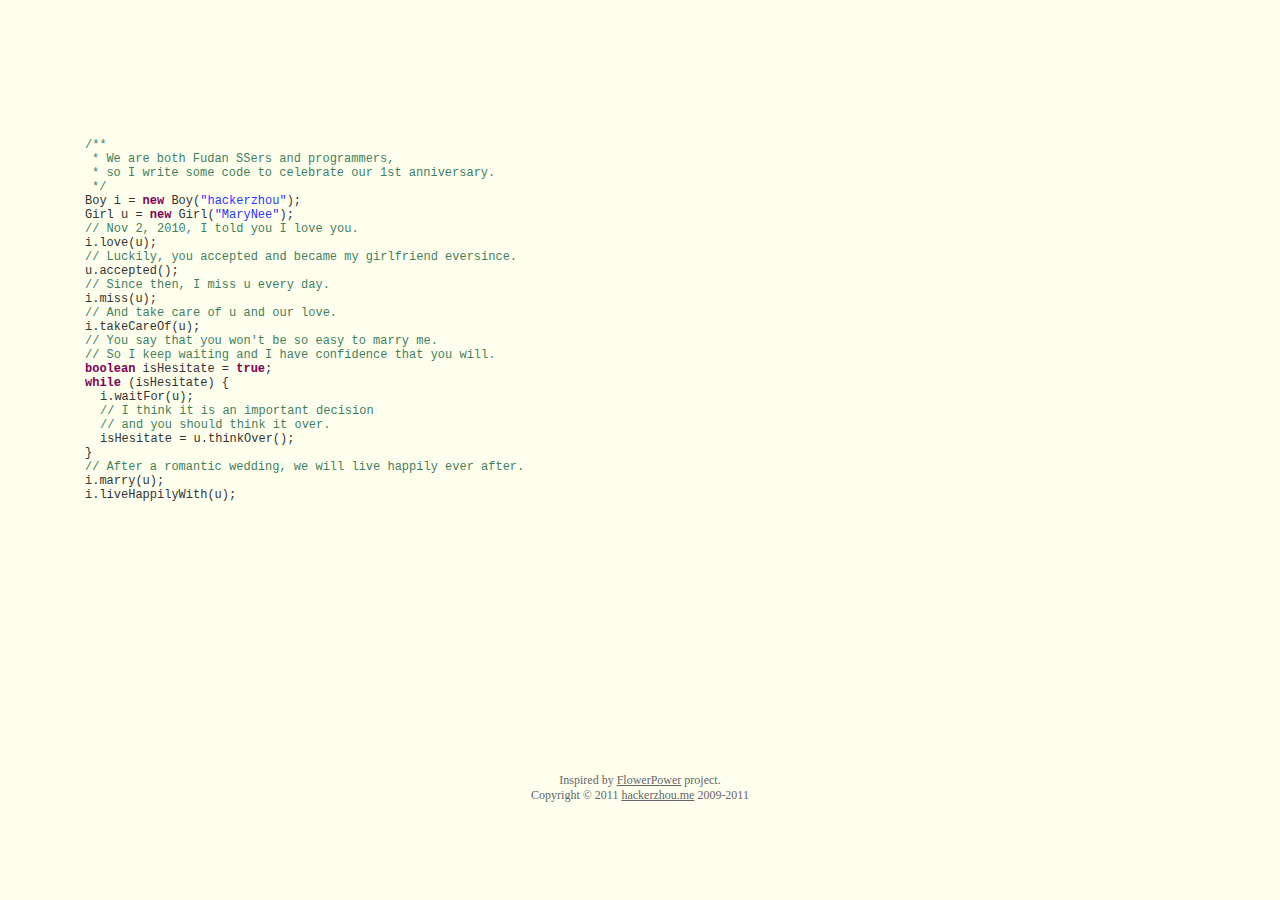
<file: views/index.html>
<!DOCTYPE HTML>
<html xmlns="http://www.w3.org/1999/xhtml" xml:lang="en" lang="en">
<head>
	<title>Happy Birthday My Love</title>
	<meta http-equiv="content-type" content="text/html; charset=UTF-8">
	<style type="text/css">
		@font-face {
			font-family: digit;
			src: url('/static/digital-7_mono.ttf') format("truetype");
		}
	</style>
	<link href="/static/css/default.css" type="text/css" rel="stylesheet">
	<script type="text/javascript" src="/static/js/jquery.js"></script>
	<script type="text/javascript" src="/static/js/garden.js"></script>
    <script type="text/javascript" src="/static/js/functions.js"></script>
</head>

<body>
	<div id="mainDiv">
		<div id="content">
			<div id="code">
				<span class="comments">/**</span><br />
				<span class="space"/><span class="comments">* We are both Fudan SSers and programmers,</span><br />
				<span class="space"/><span class="comments">* so I write some code to celebrate our 1st anniversary.</span><br />
				<span class="space"/><span class="comments">*/</span><br />
				Boy i = <span class="keyword">new</span> Boy(<span class="string">"hackerzhou"</span>);<br />
				Girl u = <span class="keyword">new</span> Girl(<span class="string">"MaryNee"</span>);<br />
				<span class="comments">// Nov 2, 2010, I told you I love you. </span><br />
				i.love(u);<br />
				<span class="comments">// Luckily, you accepted and became my girlfriend eversince.</span><br />
				u.accepted();<br />
				<span class="comments">// Since then, I miss u every day.</span><br />
				i.miss(u);<br />
				<span class="comments">// And take care of u and our love.</span><br />
				i.takeCareOf(u);<br />
				<span class="comments">// You say that you won't be so easy to marry me.</span><br />
				<span class="comments">// So I keep waiting and I have confidence that you will.</span><br />
				<span class="keyword">boolean</span> isHesitate = <span class="keyword">true</span>;<br />
				<span class="keyword">while</span> (isHesitate) {<br />
				<span class="placeholder"/>i.waitFor(u);<br />
				<span class="placeholder"/><span class="comments">// I think it is an important decision</span><br />
				<span class="placeholder"/><span class="comments">// and you should think it over.</span><br />
				<span class="placeholder"/>isHesitate = u.thinkOver();<br />
				}<br />
				<span class="comments">// After a romantic wedding, we will live happily ever after.</span><br />
				i.marry(u);<br />
				i.liveHappilyWith(u);<br />
			</div>
			<div id="loveHeart">
				<canvas id="garden"></canvas>
				<div id="words">
					<div id="messages">
						Minyue, I have fallen in love with you for
						<div id="elapseClock"></div>
					</div>
					<div id="loveu">
						Love u forever and ever.<br/>
						<div class="signature">- hackerzhou</div>
					</div>
				</div>
			</div>
		</div>
		<div id="copyright">
			Inspired by <a href="http://www.openrise.com/lab/FlowerPower/">FlowerPower</a> project.<br />
			Copyright © 2011 <a href='http://hackerzhou.me'>hackerzhou.me</a> 2009-2011
		</div>
	</div>
	<script type="text/javascript">
		var offsetX = $("#loveHeart").width() / 2;
		var offsetY = $("#loveHeart").height() / 2 - 55;
		var together = new Date();
		together.setFullYear(2018, 10, 2);
		together.setHours(20);
		together.setMinutes(0);
		together.setSeconds(0);
		together.setMilliseconds(0);
		
		if (!document.createElement('canvas').getContext) {
			var msg = document.createElement("div");
			msg.id = "errorMsg";
			msg.innerHTML = "Your browser doesn't support HTML5!<br/>Recommend use Chrome 14+/IE 9+/Firefox 7+/Safari 4+"; 
			document.body.appendChild(msg);
			$("#code").css("display", "none")
			$("#copyright").css("position", "absolute");
			$("#copyright").css("bottom", "10px");
		    document.execCommand("stop");
		} else {
			setTimeout(function () {
				startHeartAnimation();
			}, 5000);

			timeElapse(together);
			setInterval(function () {
				timeElapse(together);
			}, 500);

			adjustCodePosition();
			$("#code").typewriter();
		}
	</script>
</body>
</html>
</file>
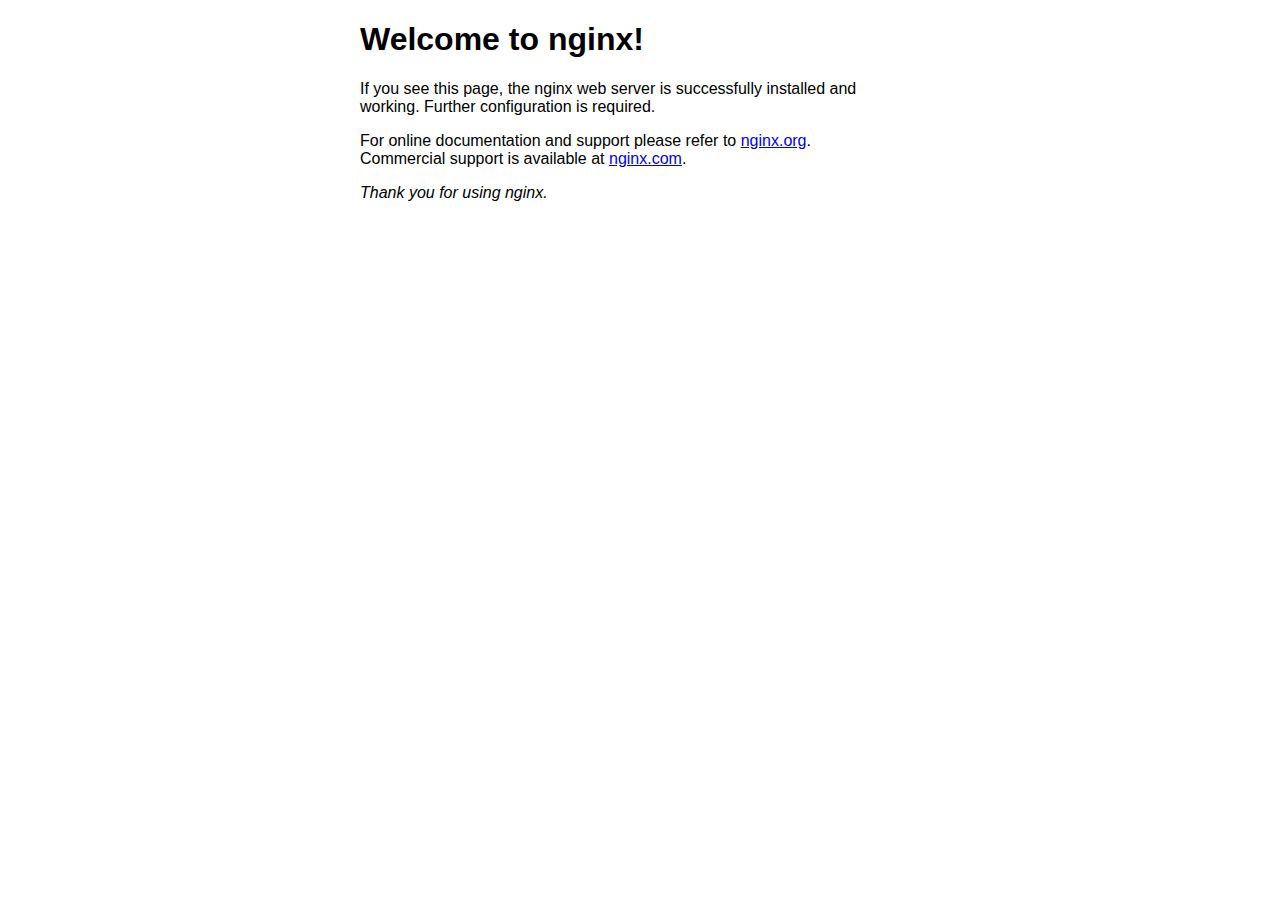
<file: nginx/html/index.html>
<!DOCTYPE html>
<html>
<head>
<title>Welcome to nginx!</title>
<style>
    body {
        width: 35em;
        margin: 0 auto;
        font-family: Tahoma, Verdana, Arial, sans-serif;
    }
</style>
</head>
<body>
<h1>Welcome to nginx!</h1>
<p>If you see this page, the nginx web server is successfully installed and
working. Further configuration is required.</p>

<p>For online documentation and support please refer to
<a href="http://nginx.org/">nginx.org</a>.<br/>
Commercial support is available at
<a href="http://nginx.com/">nginx.com</a>.</p>

<p><em>Thank you for using nginx.</em></p>
</body>
</html>
</file>
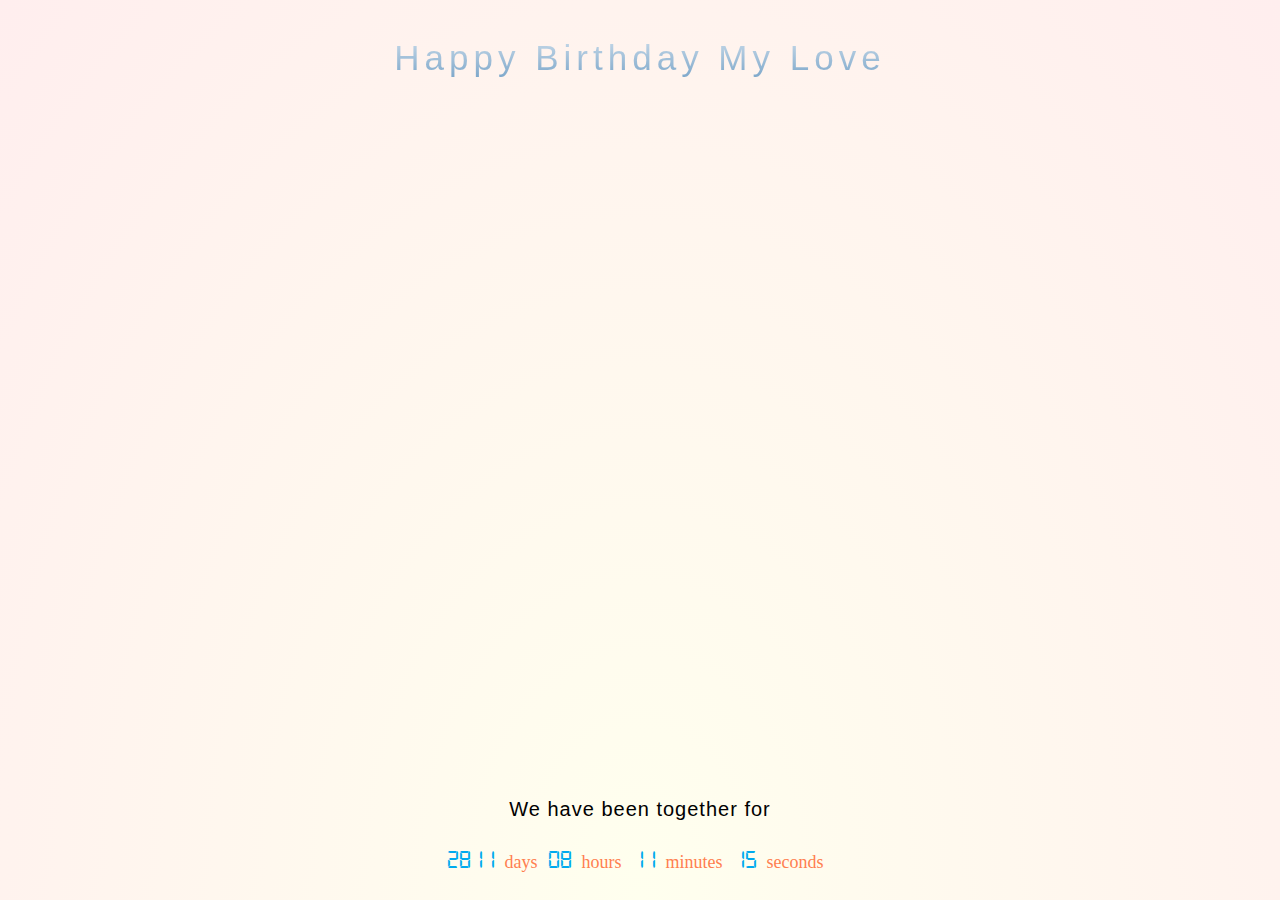
<file: views/tutorial.html>
<!DOCTYPE HTML>
<html xmlns="http://www.w3.org/1999/xhtml" xml:lang="en" lang="en">
<head>
	<title>Love You Forever</title>
	<meta http-equiv="content-type" content="text/html; charset=UTF-8">
	<style type="text/css">
		@font-face {
			font-family: digit;
			src: url("/static/ttf/digital-7_mono.ttf") format("truetype");
		}
		.main {
		}
	</style>
	<link href="/static/css/main.css" type="text/css" rel="stylesheet">
    <!--<link href="/static/css/pintuer.css" type="text/css" rel="stylesheet">-->
    <script type="text/javascript" src="/static/js/jquery.js"></script>
    <script type="text/javascript" src="/static/js/functions.js"></script>
    <script type="text/javascript" src="/static/js/garden.js"></script>
</head>
<body>
    <audio id="music" src="/static/music/birthday.mp3" autoplay="autoplay" loop="loop">Your Browser Does Not Support Audio</audio>
	<div id="main">
        <div id="title" class="padding-large">
            Happy Birthday My Love<br />
        </div>
        <div id="loveHeart" class="padding-big">
            <canvas id="garden"></canvas>
                <img id="pic" src="/static/pic/photo1.jpeg" width="128" height="171">
        </div>
        <div id="clock">
            <div id="message" class="padding-big">We have been together for</div>
            <div id="number" class="padding-small">
            </div>
        </div>
	</div>
    <script language="javascript">
        $("#pic").hide();
		var offsetX = $("#loveHeart").width() / 2;
		var offsetY = $("#loveHeart").height() / 2 - 55;
        var together = new Date();
        together.setFullYear(2018, 10, 11);
        together.setHours(10);
        together.setMinutes(10);
        together.setSeconds(0);
        together.setMilliseconds(0);
        
        setTimeout(function () {
            startHeartAnimation();
        }, 2000);

		//$("#clock").hide();
		showClock(together);
        setInterval(function () {
            showClock(together);
        }, 500);
		
		//$("#title").typewriter();
		// for weixin
		document.addEventListener("WeixinJSBridgeReady", function() {
			document.getElementById("music").play();
		}, false);
    </script>
</body>
</html
</file>
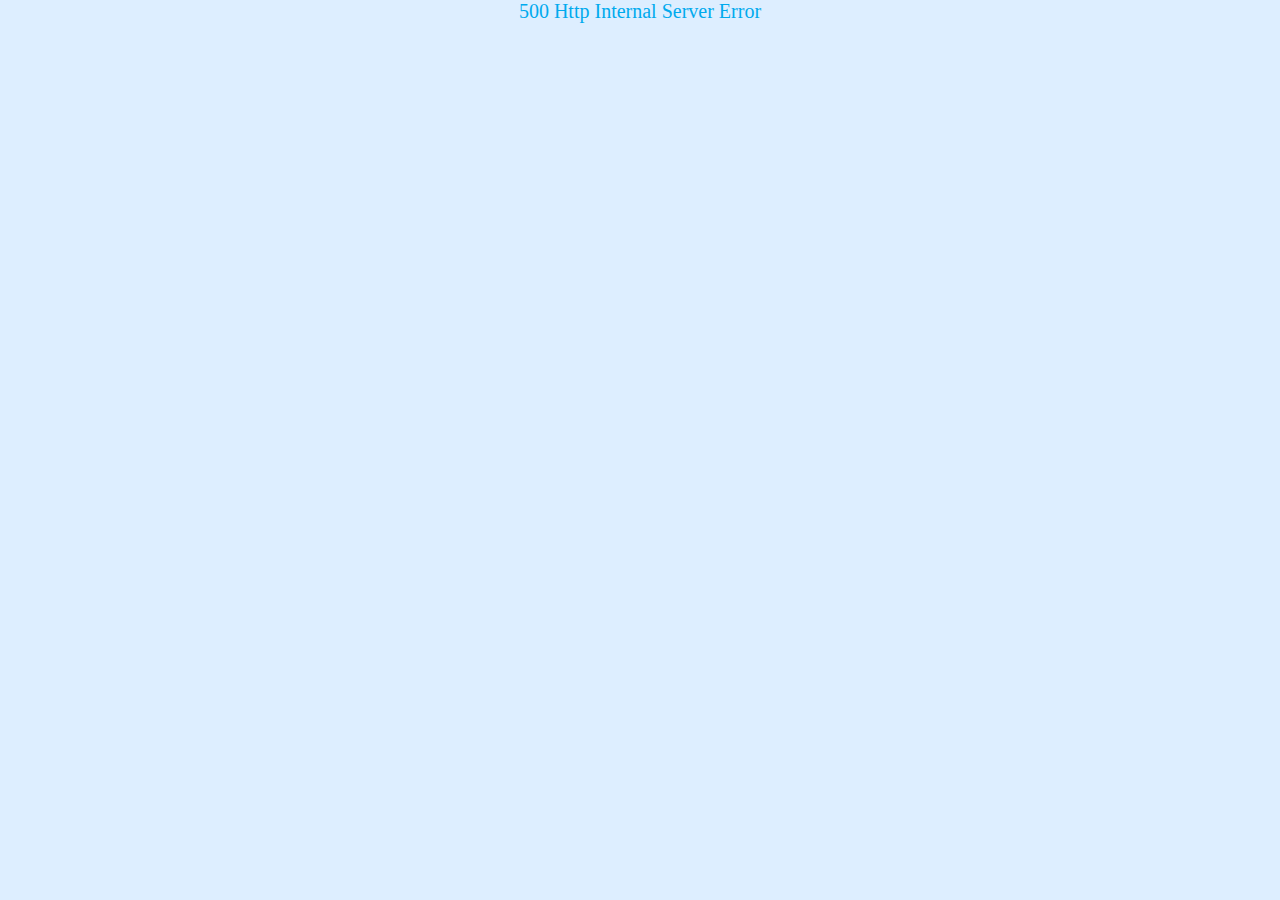
<file: nginx/html/50x.html>
<html>
<head>
	<meta charset="utf-8">
	<meta name="viewport" content="width=device-width, initial-scale=1"/>
	<title>500 error</title>
	<style>
		body {
			background: #def;
			margin: 0;
			padding: 0;
			font-family: Consolas;
			font-size: 20px;
			color: #0ae;
			text-align: center;
		}
		#mainDiv {
			width: 100%;
			height: 100%;
		}
	</style>
</head>
<body>
	<div id="mainDiv">
		<div id="words">
			<span class="blue-word">500 Http Internal Server Error</span>
		</div>
		<div id="pic">
		</div>
	</div>
</body>
</html>
</file>
<file: static/css/default.css>
body{margin:0;padding:0;background:#ffe;font-size:12px;overflow:auto}#mainDiv{width:100%;height:100%}#loveHeart{float:left;width:670px;height:625px}#garden{width:100%;height:100%}#elapseClock{text-align:right;font-size:18px;margin-top:10px;margin-bottom:10px}#words{font-family:"sans-serif";width:500px;font-size:24px;color:#666}#messages{display:none}#elapseClock .digit{font-family:"digit";font-size:36px}#loveu{padding:5px;font-size:22px;margin-top:80px;margin-right:120px;text-align:right;display:none}#loveu .signature{margin-top:10px;font-size:20px;font-style:italic}#clickSound{display:none}#code{float:left;width:440px;height:400px;color:#333;font-family:"Consolas","Monaco","Bitstream Vera Sans Mono","Courier New","sans-serif";font-size:12px}#code .string{color:#2a36ff}#code .keyword{color:#7f0055;font-weight:bold}#code .placeholder{margin-left:15px}#code .space{margin-left:7px}#code .comments{color:#3f7f5f}#copyright{margin-top:10px;text-align:center;width:100%;color:#666}#errorMsg{width:100%;text-align:center;font-size:24px;position:absolute;top:100px;left:0}#copyright a{color:#666}
</file>
<file: static/css/main.css>
/**
 * self-defined css for website
 */

html {
    width: 100%;
    height: 100%;
    overflow: hidden;
    background: radial-gradient(ellipse at bottom, #ffe 0%, #fee 100%);
}

.padding-big {
	padding: 20px;
}

.padding-large {
	padding: 30px;
}

.padding-small {
	padding: 5px;
}

#main {
    width: 100%;
    height: 100%;
    background: radial-gradient(ellipse at bottom, #ffe 0%, #fee 100%);
}

#title {
    text-align: center;
    background: -webkit-linear-gradient(white, #4682b4);
    -webkit-background-clip: text;
	-webkit-text-fill-color: transparent;
    font-family: "lato", sans-serif, Monaco;
    font-size: 35px;
    letter-spacing: 5px;
}

#loveHeart {
	float: left;
    width: 100%;
    height: 650px;
}

#pic {
    position: absolute;
    top: 219px;
    left: 595px;
    -webkit-box-reflect:below 3px -webkit-linear-gradient(top,rgba(0,0,0,0) 50%,rgba(0,0,0,0.5));
}


#clock {
    width: 100%;
    height: auto;
    text-align: center;
}

#message {
    font-family: comic sans ms, sans-serif;
    font-size: 20px;
    letter-spacing: 1px;
}

.digit {
    font-family: digit;
    font-size: 26px;
    color: #0ae;
    margin-right: 10px;
}

.unit {
    font-family: Monaco;
    font-size: 18px;
    color: coral;
    margin-right: 10px;
}
</file>
<file: static/css/pintuer.css>
html{margin:0;padding:0;border:0;-webkit-text-size-adjust:100%;-ms-text-size-adjust:100%;-webkit-tap-highlight-color:rgba(0,0,0,0)}body,div,span,object,iframe,h1,h2,h3,h4,h5,h6,p,blockquote,pre,a,abbr,acronym,address,code,del,dfn,em,q,dl,dt,dd,ol,ul,li,fieldset,form,legend,caption,tbody,tfoot,thead,article,aside,dialog,figure,footer,header,hgroup,nav,section{margin:0;padding:0;border:0;font-size:14px;font:inherit;vertical-align:baseline}article,aside,details,figcaption,figure,dialog,footer,header,hgroup,menu,nav,section{display:block}body{font-size:14px;color:#333;background:#fff;font-family:"Microsoft YaHei","simsun","Helvetica Neue",Arial,Helvetica,sans-serif}img{border:0;vertical-align:bottom}::-webkit-input-placeholder{color:#999}:-moz-placeholder{color:#999}::-moz-placeholder{color:#999}:-ms-input-placeholder{color:#ccc}*{-webkit-box-sizing:border-box;-moz-box-sizing:border-box;box-sizing:border-box}*:before,*:after{-webkit-box-sizing:border-box;-moz-box-sizing:border-box;box-sizing:border-box}button::-moz-focus-inner,input::-moz-focus-inner{padding:0;border:0}textarea{overflow:auto}input:focus,textarea:focus,button:focus,select:focus{outline:0}input::-ms-clear{display:none}article,aside,details,figcaption,figure,footer,header,hgroup,main,nav,section,summary{display:block}audio,canvas,progress,video{display:inline-block;vertical-align:baseline}audio:not([controls]){display:none;height:0}[hidden],template{display:none}a{background:transparent}a:active,a:hover{outline:0}a:focus{outline:thin dotted;outline:5px auto -webkit-focus-ring-color;outline-offset:-2px}abbr[title]{border-bottom:1px dotted}b,strong{font-weight:bold}dfn{font-style:italic}mark{color:#000;background:#ff0}small{font-size:80%}sub,sup{position:relative;font-size:75%;line-height:0;vertical-align:baseline}sup{top:-.5em}sub{bottom:-.25em}svg:not(:root){overflow:hidden}figure{margin:1em 40px}hr{height:0;-moz-box-sizing:content-box;box-sizing:content-box}pre{overflow:auto}code,kbd,pre,samp{font-family:monospace,monospace;font-size:1em}button,input,optgroup,select,textarea{margin:0;font:inherit}button{overflow:visible}button,select{text-transform:none}button,html input[type="button"],input[type="reset"],input[type="submit"]{-webkit-appearance:button;cursor:pointer}button[disabled],html input[disabled]{cursor:default}button::-moz-focus-inner,input::-moz-focus-inner{padding:0;border:0}input{line-height:normal}input[type="checkbox"],input[type="radio"]{box-sizing:border-box;padding:0}input[type="number"]::-webkit-inner-spin-button,input[type="number"]::-webkit-outer-spin-button{height:auto}input[type="search"]{-webkit-box-sizing:content-box;-moz-box-sizing:content-box;box-sizing:content-box;-webkit-appearance:textfield}input[type="search"]::-webkit-search-cancel-button,input[type="search"]::-webkit-search-decoration{-webkit-appearance:none}fieldset{padding:.35em .625em .75em;margin:0 2px;border:1px solid #c0c0c0}legend{padding:0;border:0}optgroup{font-weight:bold}table{border-spacing:0;border-collapse:collapse}td,th{padding:0}.button{border:solid 1px #ddd;background:transparent;border-radius:4px;font-size:14px;padding:6px 15px;margin:0;display:inline-block;line-height:20px;transition:all 1s cubic-bezier(0.175,0.885,0.32,1) 0s}.button[disabled]{pointer-events:none;cursor:not-allowed;webkit-box-shadow:none;box-shadow:none;filter:alpha(opacity=50);opacity:.5}.button:active{background-image:none;outline:0;transition:all .3s cubic-bezier(0.175,0.885,0.32,1) 0s}.button:hover{transition:all .3s cubic-bezier(0.175,0.885,0.32,1) 0s}.button-block{display:block;width:100%}.button-large{padding:15px 20px;font-size:24px;line-height:24px}.button-big{padding:10px 15px;font-size:18px;line-height:22px}.button-small{padding:5px 10px;font-size:12px;font-weight:normal;line-height:18px}.button-little{padding:3px 5px;font-size:12px;font-weight:normal;line-height:16px}.button.bg-main,.button.bg-sub,.button.bg-dot,.button.bg-black,.button.bg-gray,.button.bg-red,.button.bg-yellow,.button.bg-blue,.button.bg-green{color:#fff}.layout{width:100%}.container,.container-layout{margin:0 auto;padding:0 10px}@media(min-width:760px){.container{width:750px}}@media(min-width:1000px){.container{width:1000px}}@media(min-width:1200px){.container{width:1200px}}.line{margin:0;padding:0}.x1,.x2,.x3,.x4,.x5,.x6,.x7,.x8,.x9,.x10,.x11,.x12,.xl1,.xl2,.xl3,.xl4,.xl5,.xl6,.xl7,.xl8,.xl9,.xl10,.xl11,.xl12,.xs1,.xs2,.xs3,.xs4,.xs5,.xs6,.xs7,.xs8,.xs9,.xs10,.xs11,.xs12,.xm1,.xm2,.xm3,.xm4,.xm5,.xm6,.xm7,.xm8,.xm9,.xm10,.xm11,.xm12,.xb1,.xb2,.xb3,.xb4,.xb5,.xb6,.xb7,.xb8,.xb9,.xb10,.xb11,.xb12{position:relative;min-height:1px}.line-big{margin-left:-10px;margin-right:-10px}
.line-big .x1,.line-big .x2,.line-big .x3,.line-big .x4,.line-big .x5,.line-big .x6,.line-big .x7,.line-big .x8,.line-big .x9,.line-big .x10,.line-big .x11,.line-big .x12,.line-big .xl1,.line-big .xl2,.line-big .xl3,.line-big .xl4,.line-big .xl5,.line-big .xl6,.line-big .xl7,.line-big .xl8,.line-big .xl9,.line-big .xl10,.line-big .xl11,.line-big .xl12,.line-big .xs1,.line-big .xs2,.line-big .xs3,.line-big .xs4,.line-big .xs5,.line-big .xs6,.line-big .xs7,.line-big .xs8,.line-big .xs9,.line-big .xs10,.line-big .xs11,.line-big .xs12,.line-big .xm1,.line-big .xm2,.line-big .xm3,.line-big .xm4,.line-big .xm5,.line-big .xm6,.line-big .xm7,.line-big .xm8,.line-big .xm9,.line-big .xm10,.line-big .xm11,.line-big .xm12,.line-big .xb1,.line-big .xb2,.line-big .xb3,.line-big .xb4,.line-big .xb5,.line-big .xb6,.line-big .xb7,.line-big .xb8,.line-big .xb9,.line-big .xb10,.line-big .xb11,.line-big .xb12{position:relative;min-height:1px;padding-right:10px;padding-left:10px}.line-middle{margin-left:-5px;margin-right:-5px}.line-middle .x1,.line-middle .x2,.line-middle .x3,.line-middle .x4,.line-middle .x5,.line-middle .x6,.line-middle .x7,.line-middle .x8,.line-middle .x9,.line-middle .x10,.line-middle .x11,.line-middle .x12,.line-middle .xl1,.line-middle .xl2,.line-middle .xl3,.line-middle .xl4,.line-middle .xl5,.line-middle .xl6,.line-middle .xl7,.line-middle .xl8,.line-middle .xl9,.line-middle .xl10,.line-middle .xl11,.line-middle .xl12,.line-middle .xs1,.line-middle .xs2,.line-middle .xs3,.line-middle .xs4,.line-middle .xs5,.line-middle .xs6,.line-middle .xs7,.line-middle .xs8,.line-middle .xs9,.line-middle .xs10,.line-middle .xs11,.line-middle .xs12,.line-middle .xm1,.line-middle .xm2,.line-middle .xm3,.line-middle .xm4,.line-middle .xm5,.line-middle .xm6,.line-middle .xm7,.line-middle .xm8,.line-middle .xm9,.line-middle .xm10,.line-middle .xm11,.line-middle .xm12,.line-middle .xb1,.line-middle .xb2,.line-middle .xb3,.line-middle .xb4,.line-middle .xb5,.line-middle .xb6,.line-middle .xb7,.line-middle .xb8,.line-middle .xb9,.line-middle .xb10,.line-middle .xb11,.line-middle .xb12{position:relative;min-height:1px;padding-right:5px;padding-left:5px}.line-small{margin-left:-2px;margin-right:-2px}.line-small .x1,.line-small .x2,.line-small .x3,.line-small .x4,.line-small .x5,.line-small .x6,.line-small .x7,.line-small .x8,.line-small .x9,.line-small .x10,.line-small .x11,.line-small .x12,.line-small .xl1,.line-small .xl2,.line-small .xl3,.line-small .xl4,.line-small .xl5,.line-small .xl6,.line-small .xl7,.line-small .xl8,.line-small .xl9,.line-small .xl10,.line-small .xl11,.line-small .xl12,.line-small .xs1,.line-small .xs2,.line-small .xs3,.line-small .xs4,.line-small .xs5,.line-small .xs6,.line-small .xs7,.line-small .xs8,.line-small .xs9,.line-small .xs10,.line-small .xs11,.line-small .xs12,.line-small .xm1,.line-small .xm2,.line-small .xm3,.line-small .xm4,.line-small .xm5,.line-small .xm6,.line-small .xm7,.line-small .xm8,.line-small .xm9,.line-small .xm10,.line-small .xm11,.line-small .xm12,.line-small .xb1,.line-small .xb2,.line-small .xb3,.line-small .xb4,.line-small .xb5,.line-small .xb6,.line-small .xb7,.line-small .xb8,.line-small .xb9,.line-small .xb10,.line-small .xb11,.line-small .xb12{position:relative;min-height:1px;padding-right:2px;padding-left:2px}.x1,.x2,.x3,.x4,.x5,.x6,.x7,.x8,.x9,.x10,.x11,.x12{float:left}.x1{width:8.33333333%}.x2{width:16.66666667%}.x3{width:25%}.x4{width:33.33333333%}.x5{width:41.66666667%}.x6{width:50%}.x7{width:58.33333333%}.x8{width:66.66666667%}.x9{width:75%}.x10{width:83.33333333%}.x11{width:91.66666667%}.x12{width:100%}.x0-left{left:0}.x1-left{left:8.33333333%}.x2-left{left:16.66666667%}.x3-left{left:25%}.x4-left{left:33.33333333%}.x5-left{left:41.66666667%}.x6-left{left:50%}.x7-left{left:58.33333333%}.x8-left{left:66.66666667%}.x9-left{left:75%}.x10-left{left:83.33333333%}.x11-left{left:91.66666667%}.x12-left{left:100%}.x0-right{right:0}.x1-right{right:8.33333333%}.x2-right{right:16.66666667%}.x3-right{right:25%}.x4-right{right:33.33333333%}.x5-right{right:41.66666667%}.x6-right{right:50%}.x7-right{right:58.33333333%}.x8-right{right:66.66666667%}.x9-right{right:75%}.x10-right{right:83.33333333%}.x11-right{right:91.66666667%}.x12-right{right:100%}.x0-move{margin-left:0}.x1-move{margin-left:8.33333333%}.x2-move{margin-left:16.66666667%}.x3-move{margin-left:25%}.x4-move{margin-left:33.33333333%}.x5-move{margin-left:41.66666667%}.x6-move{margin-left:50%}.x7-move{margin-left:58.33333333%}.x8-move{margin-left:66.66666667%}.x9-move{margin-left:75%}.x10-move{margin-left:83.33333333%}.x11-move{margin-left:91.66666667%}.x12-move{margin-left:100%}@media(min-width:300px){.xl1,.xl2,.xl3,.xl4,.xl5,.xl6,.xl7,.xl8,.xl9,.xl10,.xl11,.xl12{float:left}.xl1{width:8.33333333%}.xl2{width:16.66666667%}.xl3{width:25%}.xl4{width:33.33333333%}.xl5{width:41.66666667%}.xl6{width:50%}.xl7{width:58.33333333%}.xl8{width:66.66666667%}.xl9{width:75%}.xl10{width:83.33333333%}.xl11{width:91.66666667%}.xl12{width:100%}
.xl0-left{left:0}.xl1-left{left:8.33333333%}.xl2-left{left:16.66666667%}.xl3-left{left:25%}.xl4-left{left:33.33333333%}.xl5-left{left:41.66666667%}.xl6-left{left:50%}.xl7-left{left:58.33333333%}.xl8-left{left:66.66666667%}.xl9-left{left:75%}.xl10-left{left:83.33333333%}.xl11-left{left:91.66666667%}.xl12-left{left:100%}.xl0-right{right:0}.xl1-right{right:8.33333333%}.xl2-right{right:16.66666667%}.xl3-right{right:25%}.xl4-right{right:33.33333333%}.xl5-right{right:41.66666667%}.xl6-right{right:50%}.xl7-right{right:58.33333333%}.xl8-right{right:66.66666667%}.xl9-right{right:75%}.xl10-right{right:83.33333333%}.xl11-right{right:91.66666667%}.xl12-right{right:100%}.xl0-move{margin-left:0}.xl1-move{margin-left:8.33333333%}.xl2-move{margin-left:16.66666667%}.xl3-move{margin-left:25%}.xl4-move{margin-left:33.33333333%}.xl5-move{margin-left:41.66666667%}.xl6-move{margin-left:50%}.xl7-move{margin-left:58.33333333%}.xl8-move{margin-left:66.66666667%}.xl9-move{margin-left:75%}.xl10-move{margin-left:83.33333333%}.xl11-move{margin-left:91.66666667%}.xl12-move{margin-left:100%}}@media(min-width:760px){.xs1,.xs2,.xs3,.xs4,.xs5,.xs6,.xs7,.xs8,.xs9,.xs10,.xs11,.xs12{float:left}.xs1{width:8.33333333%}.xs2{width:16.66666667%}.xs3{width:25%}.xs4{width:33.33333333%}.xs5{width:41.66666667%}.xs6{width:50%}.xs7{width:58.33333333%}.xs8{width:66.66666667%}.xs9{width:75%}.xs10{width:83.33333333%}.xs11{width:91.66666667%}.xs12{width:100%}.xs0-left{left:0}.xs1-left{left:8.33333333%}.xs2-left{left:16.66666667%}.xs3-left{left:25%}.xs4-left{left:33.33333333%}.xs5-left{left:41.66666667%}.xs6-left{left:50%}.xs7-left{left:58.33333333%}.xs8-left{left:66.66666667%}.xs9-left{left:75%}.xs10-left{left:83.33333333%}.xs11-left{left:91.66666667%}.xs12-left{left:100%}.xs0-right{right:0}.xs1-right{right:8.33333333%}.xs2-right{right:16.66666667%}.xs3-right{right:25%}.xs4-right{right:33.33333333%}.xs5-right{right:41.66666667%}.xs6-right{right:50%}.xs7-right{right:58.33333333%}.xs8-right{right:66.66666667%}.xs9-right{right:75%}.xs10-right{right:83.33333333%}.xs11-right{right:91.66666667%}.xs12-right{right:100%}.xs0-move{margin-left:0}.xs1-move{margin-left:8.33333333%}.xs2-move{margin-left:16.66666667%}.xs3-move{margin-left:25%}.xs4-move{margin-left:33.33333333%}.xs5-move{margin-left:41.66666667%}.xs6-move{margin-left:50%}.xs7-move{margin-left:58.33333333%}.xs8-move{margin-left:66.66666667%}.xs9-move{margin-left:75%}.xs10-move{margin-left:83.33333333%}.xs11-move{margin-left:91.66666667%}.xs12-move{margin-left:100%}}@media(min-width:1000px){.xm1,.xm2,.xm3,.xm4,.xm5,.xm6,.xm7,.xm8,.xm9,.xm10,.xm11,.xm12{float:left}.xm1{width:8.33333333%}.xm2{width:16.66666667%}.xm3{width:25%}.xm4{width:33.33333333%}.xm5{width:41.66666667%}.xm6{width:50%}.xm7{width:58.33333333%}.xm8{width:66.66666667%}.xm9{width:75%}.xm10{width:83.33333333%}.xm11{width:91.66666667%}.xm12{width:100%}.xm0-left{left:0}.xm1-left{left:8.33333333%}.xm2-left{left:16.66666667%}.xm3-left{left:25%}.xm4-left{left:33.33333333%}.xm5-left{left:41.66666667%}.xm6-left{left:50%}.xm7-left{left:58.33333333%}.xm8-left{left:66.66666667%}.xm9-left{left:75%}.xm10-left{left:83.33333333%}.xm11-left{left:91.66666667%}.xm12-left{left:100%}.xm0-right{right:0}.xm1-right{right:8.33333333%}.xm2-right{right:16.66666667%}.xm3-right{right:25%}.xm4-right{right:33.33333333%}.xm5-right{right:41.66666667%}.xm6-right{right:50%}.xm7-right{right:58.33333333%}.xm8-right{right:66.66666667%}.xm9-right{right:75%}.xm10-right{right:83.33333333%}.xm11-right{right:91.66666667%}.xm12-right{right:100%}.xm0-move{margin-left:0}.xm1-move{margin-left:8.33333333%}.xm2-move{margin-left:16.66666667%}.xm3-move{margin-left:25%}.xm4-move{margin-left:33.33333333%}.xm5-move{margin-left:41.66666667%}.xm6-move{margin-left:50%}.xm7-move{margin-left:58.33333333%}.xm8-move{margin-left:66.66666667%}.xm9-move{margin-left:75%}.xm10-move{margin-left:83.33333333%}.xm11-move{margin-left:91.66666667%}.xm12-move{margin-left:100%}}@media(min-width:1200px){.xb1,.xb2,.xb3,.xb4,.xb5,.xb6,.xb7,.xb8,.xb9,.xb10,.xb11,.xb12{float:left}.xb1{width:8.33333333%}.xb2{width:16.66666667%}.xb3{width:25%}.xb4{width:33.33333333%}.xb5{width:41.66666667%}.xb6{width:50%}.xb7{width:58.33333333%}.xb8{width:66.66666667%}.xb9{width:75%}.xb10{width:83.33333333%}.xb11{width:91.66666667%}.xb12{width:100%}.xb0-left{left:0}.xb1-left{left:8.33333333%}.xb2-left{left:16.66666667%}.xb3-left{left:25%}.xb4-left{left:33.33333333%}.xb5-left{left:41.66666667%}.xb6-left{left:50%}.xb7-left{left:58.33333333%}.xb8-left{left:66.66666667%}.xb9-left{left:75%}.xb10-left{left:83.33333333%}.xb11-left{left:91.66666667%}.xb12-left{left:100%}.xb0-right{right:0}.xb1-right{right:8.33333333%}.xb2-right{right:16.66666667%}.xb3-right{right:25%}.xb4-right{right:33.33333333%}.xb5-right{right:41.66666667%}.xb6-right{right:50%}.xb7-right{right:58.33333333%}.xb8-right{right:66.66666667%}.xb9-right{right:75%}.xb10-right{right:83.33333333%}.xb11-right{right:91.66666667%}.xb12-right{right:100%}.xb0-move{margin-left:0}.xb1-move{margin-left:8.33333333%}
.xb2-move{margin-left:16.66666667%}.xb3-move{margin-left:25%}.xb4-move{margin-left:33.33333333%}.xb5-move{margin-left:41.66666667%}.xb6-move{margin-left:50%}.xb7-move{margin-left:58.33333333%}.xb8-move{margin-left:66.66666667%}.xb9-move{margin-left:75%}.xb10-move{margin-left:83.33333333%}.xb11-move{margin-left:91.66666667%}.xb12-move{margin-left:100%}}@media(max-width:760px){.show-l{display:block!important}.hidden-l{display:none!important}}@media(min-width:761px) and (max-width:1000px){.show-s{display:block!important}.hidden-s{display:none!important}}@media(min-width:1001px) and (max-width:1200px){.show-m{display:block!important}.hidden-m{display:none!important}}@media(min-width:1201px){.show-b{display:block!important}.hidden-b{display:none!important}}@font-face{font-family:'FontAwesome';src:url('http://libs.baidu.com/fontawesome/4.1.0/fonts/fontawesome-webfont.eot?v=4.1.0');src:url('http://libs.baidu.com/fontawesome/4.1.0/fonts/fontawesome-webfont.eot?#iefix&v=4.1.0') format('embedded-opentype'),url('http://libs.baidu.com/fontawesome/4.1.0/fonts/fontawesome-webfont.woff?v=4.1.0') format('woff'),url('http://libs.baidu.com/fontawesome/4.1.0/fonts/fontawesome-webfont.ttf?v=4.1.0') format('truetype'),url('http://libs.baidu.com/fontawesome/4.1.0/fonts/fontawesome-webfont.svg?v=4.1.0#fontawesomeregular') format('svg');font-weight:normal;font-style:normal}[class*='icon-']:before{display:inline-block;font-family:"FontAwesome";font-weight:normal;font-style:normal;vertical-align:baseline;line-height:1;-webkit-font-smoothing:antialiased;-moz-osx-font-smoothing:grayscale}.icon-glass:before{content:"\f000"}.icon-music:before{content:"\f001"}.icon-search:before{content:"\f002"}.icon-envelope-o:before{content:"\f003"}.icon-heart:before{content:"\f004"}.icon-star:before{content:"\f005"}.icon-star-o:before{content:"\f006"}.icon-user:before{content:"\f007"}.icon-film:before{content:"\f008"}.icon-th-large:before{content:"\f009"}.icon-th:before{content:"\f00a"}.icon-th-list:before{content:"\f00b"}.icon-check:before{content:"\f00c"}.icon-times:before{content:"\f00d"}.icon-search-plus:before{content:"\f00e"}.icon-search-minus:before{content:"\f010"}.icon-power-off:before{content:"\f011"}.icon-signal:before{content:"\f012"}.icon-gear:before,.icon-cog:before{content:"\f013"}.icon-trash-o:before{content:"\f014"}.icon-home:before{content:"\f015"}.icon-file-o:before{content:"\f016"}.icon-clock-o:before{content:"\f017"}.icon-road:before{content:"\f018"}.icon-download:before{content:"\f019"}.icon-arrow-circle-o-down:before{content:"\f01a"}.icon-arrow-circle-o-up:before{content:"\f01b"}.icon-inbox:before{content:"\f01c"}.icon-play-circle-o:before{content:"\f01d"}.icon-rotate-right:before,.icon-repeat:before{content:"\f01e"}.icon-refresh:before{content:"\f021"}.icon-list-alt:before{content:"\f022"}.icon-lock:before{content:"\f023"}.icon-flag:before{content:"\f024"}.icon-headphones:before{content:"\f025"}.icon-volume-off:before{content:"\f026"}.icon-volume-down:before{content:"\f027"}.icon-volume-up:before{content:"\f028"}.icon-qrcode:before{content:"\f029"}.icon-barcode:before{content:"\f02a"}.icon-tag:before{content:"\f02b"}.icon-tags:before{content:"\f02c"}.icon-book:before{content:"\f02d"}.icon-bookmark:before{content:"\f02e"}.icon-print:before{content:"\f02f"}.icon-camera:before{content:"\f030"}.icon-font:before{content:"\f031"}.icon-bold:before{content:"\f032"}.icon-italic:before{content:"\f033"}.icon-text-height:before{content:"\f034"}.icon-text-width:before{content:"\f035"}.icon-align-left:before{content:"\f036"}
.icon-align-center:before{content:"\f037"}.icon-align-right:before{content:"\f038"}.icon-align-justify:before{content:"\f039"}.icon-list:before{content:"\f03a"}.icon-dedent:before,.icon-outdent:before{content:"\f03b"}.icon-indent:before{content:"\f03c"}.icon-video-camera:before{content:"\f03d"}.icon-photo:before,.icon-image:before,.icon-picture-o:before{content:"\f03e"}.icon-pencil:before{content:"\f040"}.icon-map-marker:before{content:"\f041"}.icon-adjust:before{content:"\f042"}.icon-tint:before{content:"\f043"}.icon-edit:before,.icon-pencil-square-o:before{content:"\f044"}.icon-share-square-o:before{content:"\f045"}.icon-check-square-o:before{content:"\f046"}.icon-arrows:before{content:"\f047"}.icon-step-backward:before{content:"\f048"}.icon-fast-backward:before{content:"\f049"}.icon-backward:before{content:"\f04a"}.icon-play:before{content:"\f04b"}.icon-pause:before{content:"\f04c"}.icon-stop:before{content:"\f04d"}.icon-forward:before{content:"\f04e"}.icon-fast-forward:before{content:"\f050"}.icon-step-forward:before{content:"\f051"}.icon-eject:before{content:"\f052"}.icon-chevron-left:before{content:"\f053"}.icon-chevron-right:before{content:"\f054"}.icon-plus-circle:before{content:"\f055"}.icon-minus-circle:before{content:"\f056"}.icon-times-circle:before{content:"\f057"}.icon-check-circle:before{content:"\f058"}.icon-question-circle:before{content:"\f059"}.icon-info-circle:before{content:"\f05a"}.icon-crosshairs:before{content:"\f05b"}.icon-times-circle-o:before{content:"\f05c"}.icon-check-circle-o:before{content:"\f05d"}.icon-ban:before{content:"\f05e"}.icon-arrow-left:before{content:"\f060"}.icon-arrow-right:before{content:"\f061"}.icon-arrow-up:before{content:"\f062"}.icon-arrow-down:before{content:"\f063"}.icon-mail-forward:before,.icon-share:before{content:"\f064"}.icon-expand:before{content:"\f065"}.icon-compress:before{content:"\f066"}.icon-plus:before{content:"\f067"}.icon-minus:before{content:"\f068"}.icon-asterisk:before{content:"\f069"}.icon-exclamation-circle:before{content:"\f06a"}.icon-gift:before{content:"\f06b"}.icon-leaf:before{content:"\f06c"}.icon-fire:before{content:"\f06d"}.icon-eye:before{content:"\f06e"}.icon-eye-slash:before{content:"\f070"}.icon-warning:before,.icon-exclamation-triangle:before{content:"\f071"}.icon-plane:before{content:"\f072"}.icon-calendar:before{content:"\f073"}.icon-random:before{content:"\f074"}.icon-comment:before{content:"\f075"}.icon-magnet:before{content:"\f076"}.icon-chevron-up:before{content:"\f077"}.icon-chevron-down:before{content:"\f078"}.icon-retweet:before{content:"\f079"}.icon-shopping-cart:before{content:"\f07a"}.icon-folder:before{content:"\f07b"}.icon-folder-open:before{content:"\f07c"}.icon-arrows-v:before{content:"\f07d"}.icon-arrows-h:before{content:"\f07e"}.icon-bar-chart-o:before{content:"\f080"}.icon-twitter-square:before{content:"\f081"}.icon-facebook-square:before{content:"\f082"}
.icon-camera-retro:before{content:"\f083"}.icon-key:before{content:"\f084"}.icon-gears:before,.icon-cogs:before{content:"\f085"}.icon-comments:before{content:"\f086"}.icon-thumbs-o-up:before{content:"\f087"}.icon-thumbs-o-down:before{content:"\f088"}.icon-star-half:before{content:"\f089"}.icon-heart-o:before{content:"\f08a"}.icon-sign-out:before{content:"\f08b"}.icon-linkedin-square:before{content:"\f08c"}.icon-thumb-tack:before{content:"\f08d"}.icon-external-link:before{content:"\f08e"}.icon-sign-in:before{content:"\f090"}.icon-trophy:before{content:"\f091"}.icon-github-square:before{content:"\f092"}.icon-upload:before{content:"\f093"}.icon-lemon-o:before{content:"\f094"}.icon-phone:before{content:"\f095"}.icon-square-o:before{content:"\f096"}.icon-bookmark-o:before{content:"\f097"}.icon-phone-square:before{content:"\f098"}.icon-twitter:before{content:"\f099"}.icon-facebook:before{content:"\f09a"}.icon-github:before{content:"\f09b"}.icon-unlock:before{content:"\f09c"}.icon-credit-card:before{content:"\f09d"}.icon-rss:before{content:"\f09e"}.icon-hdd-o:before{content:"\f0a0"}.icon-bullhorn:before{content:"\f0a1"}.icon-bell:before{content:"\f0f3"}.icon-certificate:before{content:"\f0a3"}.icon-hand-o-right:before{content:"\f0a4"}.icon-hand-o-left:before{content:"\f0a5"}.icon-hand-o-up:before{content:"\f0a6"}.icon-hand-o-down:before{content:"\f0a7"}.icon-arrow-circle-left:before{content:"\f0a8"}.icon-arrow-circle-right:before{content:"\f0a9"}.icon-arrow-circle-up:before{content:"\f0aa"}.icon-arrow-circle-down:before{content:"\f0ab"}.icon-globe:before{content:"\f0ac"}.icon-wrench:before{content:"\f0ad"}.icon-tasks:before{content:"\f0ae"}.icon-filter:before{content:"\f0b0"}.icon-briefcase:before{content:"\f0b1"}.icon-arrows-alt:before{content:"\f0b2"}.icon-group:before,.icon-users:before{content:"\f0c0"}.icon-chain:before,.icon-link:before{content:"\f0c1"}.icon-cloud:before{content:"\f0c2"}.icon-flask:before{content:"\f0c3"}.icon-cut:before,.icon-scissors:before{content:"\f0c4"}.icon-copy:before,.icon-files-o:before{content:"\f0c5"}.icon-paperclip:before{content:"\f0c6"}.icon-save:before,.icon-floppy-o:before{content:"\f0c7"}.icon-square:before{content:"\f0c8"}.icon-navicon:before,.icon-reorder:before,.icon-bars:before{content:"\f0c9"}.icon-list-ul:before{content:"\f0ca"}.icon-list-ol:before{content:"\f0cb"}.icon-strikethrough:before{content:"\f0cc"}.icon-underline:before{content:"\f0cd"}.icon-table:before{content:"\f0ce"}.icon-magic:before{content:"\f0d0"}.icon-truck:before{content:"\f0d1"}.icon-pinterest:before{content:"\f0d2"}.icon-pinterest-square:before{content:"\f0d3"}.icon-google-plus-square:before{content:"\f0d4"}.icon-google-plus:before{content:"\f0d5"}.icon-money:before{content:"\f0d6"}.icon-caret-down:before{content:"\f0d7"}.icon-caret-up:before{content:"\f0d8"}.icon-caret-left:before{content:"\f0d9"}.icon-caret-right:before{content:"\f0da"}
.icon-columns:before{content:"\f0db"}.icon-unsorted:before,.icon-sort:before{content:"\f0dc"}.icon-sort-down:before,.icon-sort-desc:before{content:"\f0dd"}.icon-sort-up:before,.icon-sort-asc:before{content:"\f0de"}.icon-envelope:before{content:"\f0e0"}.icon-linkedin:before{content:"\f0e1"}.icon-rotate-left:before,.icon-undo:before{content:"\f0e2"}.icon-legal:before,.icon-gavel:before{content:"\f0e3"}.icon-dashboard:before,.icon-tachometer:before{content:"\f0e4"}.icon-comment-o:before{content:"\f0e5"}.icon-comments-o:before{content:"\f0e6"}.icon-flash:before,.icon-bolt:before{content:"\f0e7"}.icon-sitemap:before{content:"\f0e8"}.icon-umbrella:before{content:"\f0e9"}.icon-paste:before,.icon-clipboard:before{content:"\f0ea"}.icon-lightbulb-o:before{content:"\f0eb"}.icon-exchange:before{content:"\f0ec"}.icon-cloud-download:before{content:"\f0ed"}.icon-cloud-upload:before{content:"\f0ee"}.icon-user-md:before{content:"\f0f0"}.icon-stethoscope:before{content:"\f0f1"}.icon-suitcase:before{content:"\f0f2"}.icon-bell-o:before{content:"\f0a2"}.icon-coffee:before{content:"\f0f4"}.icon-cutlery:before{content:"\f0f5"}.icon-file-text-o:before{content:"\f0f6"}.icon-building-o:before{content:"\f0f7"}.icon-hospital-o:before{content:"\f0f8"}.icon-ambulance:before{content:"\f0f9"}.icon-medkit:before{content:"\f0fa"}.icon-fighter-jet:before{content:"\f0fb"}.icon-beer:before{content:"\f0fc"}.icon-h-square:before{content:"\f0fd"}.icon-plus-square:before{content:"\f0fe"}.icon-angle-double-left:before{content:"\f100"}.icon-angle-double-right:before{content:"\f101"}.icon-angle-double-up:before{content:"\f102"}.icon-angle-double-down:before{content:"\f103"}.icon-angle-left:before{content:"\f104"}.icon-angle-right:before{content:"\f105"}.icon-angle-up:before{content:"\f106"}.icon-angle-down:before{content:"\f107"}.icon-desktop:before{content:"\f108"}.icon-laptop:before{content:"\f109"}.icon-tablet:before{content:"\f10a"}.icon-mobile-phone:before,.icon-mobile:before{content:"\f10b"}.icon-circle-o:before{content:"\f10c"}.icon-quote-left:before{content:"\f10d"}.icon-quote-right:before{content:"\f10e"}.icon-spinner:before{content:"\f110"}.icon-circle:before{content:"\f111"}.icon-mail-reply:before,.icon-reply:before{content:"\f112"}.icon-github-alt:before{content:"\f113"}.icon-folder-o:before{content:"\f114"}.icon-folder-open-o:before{content:"\f115"}.icon-smile-o:before{content:"\f118"}.icon-frown-o:before{content:"\f119"}.icon-meh-o:before{content:"\f11a"}.icon-gamepad:before{content:"\f11b"}.icon-keyboard-o:before{content:"\f11c"}.icon-flag-o:before{content:"\f11d"}.icon-flag-checkered:before{content:"\f11e"}.icon-terminal:before{content:"\f120"}.icon-code:before{content:"\f121"}.icon-mail-reply-all:before,.icon-reply-all:before{content:"\f122"}.icon-star-half-empty:before,.icon-star-half-full:before,.icon-star-half-o:before{content:"\f123"}.icon-location-arrow:before{content:"\f124"}.icon-crop:before{content:"\f125"}.icon-code-fork:before{content:"\f126"}
.icon-unlink:before,.icon-chain-broken:before{content:"\f127"}.icon-question:before{content:"\f128"}.icon-info:before{content:"\f129"}.icon-exclamation:before{content:"\f12a"}.icon-superscript:before{content:"\f12b"}.icon-subscript:before{content:"\f12c"}.icon-eraser:before{content:"\f12d"}.icon-puzzle-piece:before{content:"\f12e"}.icon-microphone:before{content:"\f130"}.icon-microphone-slash:before{content:"\f131"}.icon-shield:before{content:"\f132"}.icon-calendar-o:before{content:"\f133"}.icon-fire-extinguisher:before{content:"\f134"}.icon-rocket:before{content:"\f135"}.icon-maxcdn:before{content:"\f136"}.icon-chevron-circle-left:before{content:"\f137"}.icon-chevron-circle-right:before{content:"\f138"}.icon-chevron-circle-up:before{content:"\f139"}.icon-chevron-circle-down:before{content:"\f13a"}.icon-html5:before{content:"\f13b"}.icon-css3:before{content:"\f13c"}.icon-anchor:before{content:"\f13d"}.icon-unlock-alt:before{content:"\f13e"}.icon-bullseye:before{content:"\f140"}.icon-ellipsis-h:before{content:"\f141"}.icon-ellipsis-v:before{content:"\f142"}.icon-rss-square:before{content:"\f143"}.icon-play-circle:before{content:"\f144"}.icon-ticket:before{content:"\f145"}.icon-minus-square:before{content:"\f146"}.icon-minus-square-o:before{content:"\f147"}.icon-level-up:before{content:"\f148"}.icon-level-down:before{content:"\f149"}.icon-check-square:before{content:"\f14a"}.icon-pencil-square:before{content:"\f14b"}.icon-external-link-square:before{content:"\f14c"}.icon-share-square:before{content:"\f14d"}.icon-compass:before{content:"\f14e"}.icon-toggle-down:before,.icon-caret-square-o-down:before{content:"\f150"}.icon-toggle-up:before,.icon-caret-square-o-up:before{content:"\f151"}.icon-toggle-right:before,.icon-caret-square-o-right:before{content:"\f152"}.icon-euro:before,.icon-eur:before{content:"\f153"}.icon-gbp:before{content:"\f154"}.icon-dollar:before,.icon-usd:before{content:"\f155"}.icon-rupee:before,.icon-inr:before{content:"\f156"}.icon-cny:before,.icon-rmb:before,.icon-yen:before,.icon-jpy:before{content:"\f157"}.icon-ruble:before,.icon-rouble:before,.icon-rub:before{content:"\f158"}.icon-won:before,.icon-krw:before{content:"\f159"}.icon-bitcoin:before,.icon-btc:before{content:"\f15a"}.icon-file:before{content:"\f15b"}.icon-file-text:before{content:"\f15c"}.icon-sort-alpha-asc:before{content:"\f15d"}.icon-sort-alpha-desc:before{content:"\f15e"}.icon-sort-amount-asc:before{content:"\f160"}.icon-sort-amount-desc:before{content:"\f161"}.icon-sort-numeric-asc:before{content:"\f162"}.icon-sort-numeric-desc:before{content:"\f163"}.icon-thumbs-up:before{content:"\f164"}.icon-thumbs-down:before{content:"\f165"}.icon-youtube-square:before{content:"\f166"}.icon-youtube:before{content:"\f167"}.icon-xing:before{content:"\f168"}.icon-xing-square:before{content:"\f169"}.icon-youtube-play:before{content:"\f16a"}.icon-dropbox:before{content:"\f16b"}.icon-stack-overflow:before{content:"\f16c"}.icon-instagram:before{content:"\f16d"}.icon-flickr:before{content:"\f16e"}
.icon-adn:before{content:"\f170"}.icon-bitbucket:before{content:"\f171"}.icon-bitbucket-square:before{content:"\f172"}.icon-tumblr:before{content:"\f173"}.icon-tumblr-square:before{content:"\f174"}.icon-long-arrow-down:before{content:"\f175"}.icon-long-arrow-up:before{content:"\f176"}.icon-long-arrow-left:before{content:"\f177"}.icon-long-arrow-right:before{content:"\f178"}.icon-apple:before{content:"\f179"}.icon-windows:before{content:"\f17a"}.icon-android:before{content:"\f17b"}.icon-linux:before{content:"\f17c"}.icon-dribbble:before{content:"\f17d"}.icon-skype:before{content:"\f17e"}.icon-foursquare:before{content:"\f180"}.icon-trello:before{content:"\f181"}.icon-female:before{content:"\f182"}.icon-male:before{content:"\f183"}.icon-gittip:before{content:"\f184"}.icon-sun-o:before{content:"\f185"}.icon-moon-o:before{content:"\f186"}.icon-archive:before{content:"\f187"}.icon-bug:before{content:"\f188"}.icon-vk:before{content:"\f189"}.icon-weibo:before{content:"\f18a"}.icon-renren:before{content:"\f18b"}.icon-pagelines:before{content:"\f18c"}.icon-stack-exchange:before{content:"\f18d"}.icon-arrow-circle-o-right:before{content:"\f18e"}.icon-arrow-circle-o-left:before{content:"\f190"}.icon-toggle-left:before,.icon-caret-square-o-left:before{content:"\f191"}.icon-dot-circle-o:before{content:"\f192"}.icon-wheelchair:before{content:"\f193"}.icon-vimeo-square:before{content:"\f194"}.icon-turkish-lira:before,.icon-try:before{content:"\f195"}.icon-plus-square-o:before{content:"\f196"}.icon-space-shuttle:before{content:"\f197"}.icon-slack:before{content:"\f198"}.icon-envelope-square:before{content:"\f199"}.icon-wordpress:before{content:"\f19a"}.icon-openid:before{content:"\f19b"}.icon-institution:before,.icon-bank:before,.icon-university:before{content:"\f19c"}.icon-mortar-board:before,.icon-graduation-cap:before{content:"\f19d"}.icon-yahoo:before{content:"\f19e"}.icon-google:before{content:"\f1a0"}.icon-reddit:before{content:"\f1a1"}.icon-reddit-square:before{content:"\f1a2"}.icon-stumbleupon-circle:before{content:"\f1a3"}.icon-stumbleupon:before{content:"\f1a4"}.icon-delicious:before{content:"\f1a5"}.icon-digg:before{content:"\f1a6"}.icon-pied-piper-square:before,.icon-pied-piper:before{content:"\f1a7"}.icon-pied-piper-alt:before{content:"\f1a8"}.icon-drupal:before{content:"\f1a9"}.icon-joomla:before{content:"\f1aa"}.icon-language:before{content:"\f1ab"}.icon-fax:before{content:"\f1ac"}.icon-building:before{content:"\f1ad"}.icon-child:before{content:"\f1ae"}.icon-paw:before{content:"\f1b0"}.icon-spoon:before{content:"\f1b1"}.icon-cube:before{content:"\f1b2"}.icon-cubes:before{content:"\f1b3"}.icon-behance:before{content:"\f1b4"}.icon-behance-square:before{content:"\f1b5"}.icon-steam:before{content:"\f1b6"}.icon-steam-square:before{content:"\f1b7"}.icon-recycle:before{content:"\f1b8"}.icon-automobile:before,.icon-car:before{content:"\f1b9"}.icon-cab:before,.icon-taxi:before{content:"\f1ba"}
.icon-tree:before{content:"\f1bb"}.icon-spotify:before{content:"\f1bc"}.icon-deviantart:before{content:"\f1bd"}.icon-soundcloud:before{content:"\f1be"}.icon-database:before{content:"\f1c0"}.icon-file-pdf-o:before{content:"\f1c1"}.icon-file-word-o:before{content:"\f1c2"}.icon-file-excel-o:before{content:"\f1c3"}.icon-file-powerpoint-o:before{content:"\f1c4"}.icon-file-photo-o:before,.icon-file-picture-o:before,.icon-file-image-o:before{content:"\f1c5"}.icon-file-zip-o:before,.icon-file-archive-o:before{content:"\f1c6"}.icon-file-sound-o:before,.icon-file-audio-o:before{content:"\f1c7"}.icon-file-movie-o:before,.icon-file-video-o:before{content:"\f1c8"}.icon-file-code-o:before{content:"\f1c9"}.icon-vine:before{content:"\f1ca"}.icon-codepen:before{content:"\f1cb"}.icon-jsfiddle:before{content:"\f1cc"}.icon-life-bouy:before,.icon-life-saver:before,.icon-support:before,.icon-life-ring:before{content:"\f1cd"}.icon-circle-o-notch:before{content:"\f1ce"}.icon-ra:before,.icon-rebel:before{content:"\f1d0"}.icon-ge:before,.icon-empire:before{content:"\f1d1"}.icon-git-square:before{content:"\f1d2"}.icon-git:before{content:"\f1d3"}.icon-hacker-news:before{content:"\f1d4"}.icon-tencent-weibo:before{content:"\f1d5"}.icon-qq:before{content:"\f1d6"}.icon-wechat:before,.icon-weixin:before{content:"\f1d7"}.icon-send:before,.icon-paper-plane:before{content:"\f1d8"}.icon-send-o:before,.icon-paper-plane-o:before{content:"\f1d9"}.icon-history:before{content:"\f1da"}.icon-circle-thin:before{content:"\f1db"}.icon-header:before{content:"\f1dc"}.icon-paragraph:before{content:"\f1dd"}.icon-sliders:before{content:"\f1de"}.icon-share-alt:before{content:"\f1e0"}.icon-share-alt-square:before{content:"\f1e1"}.icon-bomb:before{content:"\f1e2"}.close{display:inline-block;font-size:24px;cursor:pointer;line-height:24px}.close:before{content:"\00d7"}.leftward{display:inline-block;width:0;height:0;margin-left:2px;vertical-align:middle;border-right:4px solid;border-top:4px solid transparent;border-bottom:4px solid transparent}.rightward{display:inline-block;width:0;height:0;margin-left:2px;vertical-align:middle;border-left:4px solid;border-top:4px solid transparent;border-bottom:4px solid transparent}.upward{display:inline-block;width:0;height:0;margin-left:2px;vertical-align:middle;border-bottom:4px solid;border-right:4px solid transparent;border-left:4px solid transparent}.downward,.arrow{display:inline-block;width:0;height:0;margin-left:2px;vertical-align:middle;border-top:4px solid;border-right:4px solid transparent;border-left:4px solid transparent}.tag{font-size:75%;border-radius:.25em;background:#999;padding:.1em .5em .2em;color:#fff}.tag.bg-back,.tag.bg-mix,.tag.bg-white,.tag.bg-red-light,.tag.bg-yellow-light,.tag.bg-blue-light,.tag.bg-green-light{color:inherit}.badge{display:inline-block;min-width:10px;padding:3px 7px;font-size:12px;line-height:1;color:#fff;text-align:center;white-space:nowrap;vertical-align:baseline;background-color:#999;border-radius:2em}.badge:empty{display:none}.badge.bg-back,.badge.bg-mix{color:inherit}.badge.bg-white,.badge.bg-red-light,.badge.bg-yellow-light,.badge.bg-blue-light,.badge.bg-green-light{color:#333}.badge-corner{position:relative}.badge-corner .badge{position:absolute;right:-10px;top:-9px;font-weight:normal;cursor:pointer}.progress{height:14px;overflow:hidden;background-color:#f5f5f5;border-radius:7px;-webkit-box-shadow:inset 0 1px 2px rgba(0,0,0,.1);box-shadow:inset 0 1px 2px rgba(0,0,0,.1)}.progress-bar{color:#fff;float:left;background-color:#0a0;display:inline-block;font-size:12px;line-height:14px;text-align:center}.progress-bar:after{content:"\3000"}.progress .progress-bar:last-child{border-radius:0 7px 7px 0}.progress-big{height:26px;border-radius:13px}.progress-big .progress-bar{font-size:14px;line-height:26px}.progress-big .progress-bar:last-child{border-radius:0 13px 13px 0}
.progress-small{height:6px;border-radius:3px}.progress-small .progress-bar{font-size:6px;line-height:6px}.progress-small .progress-bar:last-child{border-radius:0 3px 3px 0}.progress-bar.bg-back,.progress-bar.bg-mix,.progress-bar.bg-white{color:inherit}@-webkit-keyframes progress-bar-active{from{background-position:30px 0}to{background-position:0 0}}@keyframes progress-bar-active{from{background-position:30px 0}to{background-position:0 0}}.progress-striped .progress-bar{background-image:-webkit-linear-gradient(45deg,rgba(255,255,255,.25) 25%,transparent 25%,transparent 50%,rgba(255,255,255,.25) 50%,rgba(255,255,255,.25) 75%,transparent 75%,transparent);background-image:linear-gradient(45deg,rgba(255,255,255,.25) 25%,transparent 25%,transparent 50%,rgba(255,255,255,.25) 50%,rgba(255,255,255,.25) 75%,transparent 75%,transparent);background-size:30px 30px}.progress.active .progress-bar{-webkit-animation:progress-bar-active 2s linear infinite normal;animation:progress-bar-active 2s linear infinite normal}.range{position:relative;height:10px;background-color:#f5f5f5;border-radius:5px;-webkit-box-shadow:inset 0 1px 2px rgba(0,0,0,.1);box-shadow:inset 0 1px 2px rgba(0,0,0,.1)}.range-scroll{position:aabsolute;width:16px;height:16px;margin-top:-3px;border-radius:8px;cursor:pointer;-webkit-box-shadow:1px 1px 1px rgba(0,0,0,.175);box-shadow:1px 1px 1px rgba(0,0,0,.175)}.range-bar{position:absaolute;height:10px;float:left;display:inline-block;border-radius:5px}.range-bar span{position:relative}.range-scroll-left{float:left;margin-left:-8px}.range-scroll-right{float:right;margin-right:-8px}.range-group{display:table}.range-group .range-area,.range-group input{display:table-cell}.range-group .range-area{width:100%}.range-group input{width:1%}.drop{position:relative}.drop-menu{position:absolute;display:none;top:100%;left:0;z-index:1;float:left;min-width:160px;padding:5px 0;margin:1px 0 0;list-style:none;background-color:#fff;background-clip:padding-box;border:1px solid #ccc;border:1px solid rgba(0,0,0,.15);border-radius:4px;-webkit-box-shadow:0 6px 12px rgba(0,0,0,.175);box-shadow:0 6px 12px rgba(0,0,0,.175)}.drop-menu.pull-right{right:0;left:auto}.drop-menu a{color:#333;padding:5px 20px;display:block;clear:both;white-space:nowrap;transition:all 1s cubic-bezier(0.175,0.885,0.32,1) 0s}.drop-menu a:hover,.drop-menu a:focus{background:#f5f5f5;transition:all 1s cubic-bezier(0.175,0.885,0.32,1) 0s}.drop-menu .disabled a{color:#999;pointer-events:none}.drop-menu .disabled a:hover,.drop-menu .disabled a:focus{cursor:not-allowed}.drop-menu .divider{background-color:#ddd;height:1px;overflow:hidden;margin:8px 0}.drop-menu .drop-meun-head{display:block;padding:5px 20px;font-size:12px;color:#999}.open .drop-menu{display:block}.button-group,.button-group-y{display:inline-block;position:relative;vertical-align:middle}.button-group .button,.button-group .button-group{float:left;position:relative;font-weight:normal}.button-group :not(:first-child):not(:last-child):not(.dropdown-toggle):not(.dropdown-hover).button,.button-group .button-group .button{border-radius:0}.button-group .button,.button-group .button-group .button{margin-left:-1px}.button-group :first-child:not(:last-child).button:not(.dropdown-toggle):not(.dropdown-hover){border-top-right-radius:0;border-bottom-right-radius:0}.button-group :last-child:not(:first-child).button:not(.dropdown-toggle):not(.dropdown-hover){border-bottom-left-radius:0;border-top-left-radius:0}.button-group .button-group:first-child .button:last-child,.button-group .button-group:first-child .dropdown-toggle{border-top-left-radius:5px;border-bottom-left-radius:5px}.button-group .button-group:last-child .button:first-child{border-top-right-radius:5px;border-bottom-right-radius:5px}.button-group :not(:first-child).dropdown-toggle{border-bottom-left-radius:0;border-top-left-radius:0;padding:6px}.button-toolbar{display:inline-block}.button-toolbar .button-group{display:inline-block}.button-group-y .button,.button-group-y .button-group{float:none;clear:both;display:block;width:100%;font-weight:normal}.button-group-y :not(:first-child):not(:last-child):not(.dropdown-toggle).button,.button-group-y .button-group .button{border-radius:0}.button-group-y .button,.button-group-y .button-group-y .button,.button-group-y .button-group .button{margin-left:0;margin-top:-1px}.button-group-y :first-child:not(:last-child).button:not(.dropdown-toggle){border-bottom-left-radius:0;border-bottom-right-radius:0}.button-group-y :last-child:not(:first-child).button:not(.dropdown-toggle){border-top-right-radius:0;border-top-left-radius:0}.button-group-y .button-group:first-child .button:last-child,.button-group-y .button-group:first-child .dropdown-toggle{border-top-left-radius:5px;border-top-right-radius:5px}.button-group-y .button-group:last-child .button:first-child{border-bottom-left-radius:5px;border-bottom-right-radius:5px}.button-group-justified{display:table;width:100%;table-layout:fixed;border-collapse:separate;text-align:center}
.button-group-justified>.button,.button-group-justified>.button-group{display:table-cell;float:none;width:1%}.button-group-justified>.button-group .button{width:100%;margin:0}.button-group-justified .drop-menu{text-align:left}.button-group-large .button{padding:15px 20px;font-size:24px;line-height:24px;font-weight:bold}.button-group-big .button{padding:10px 15px;font-size:18px;line-height:22px}.button-group-small .button{padding:5px 10px;font-size:12px;font-weight:normal;line-height:18px}.button-group-little .button{padding:3px 5px;font-size:12px;font-weight:normal;line-height:16px}.button-group label input{position:absolute;filter:alpha(opacity=0);opacity:0;z-index:-1}.border-red .button.active,.border-yellow .button.active,.border-blue .button.active,.border-green .button.active,.border-main .button.active,.border-sub .button.active,.border-dot .button.active,.border-black .button.active,.border-gray .button.active{color:#fff}.dropup .drop-menu{top:auto;bottom:100%;margin-bottom:1px}.selected-inline li{position:relative;display:inline-block;width:auto;border:solid 1px #ddd;border-radius:4px;margin-right:5px;padding:3px 9px;cursor:pointer}.selected-inline .selected{border:solid 2px #f60;padding:2px 8px}.txt{display:inline-block;width:48px;height:48px;line-height:48px;text-align:center;background-color:#f5f5f5}.txt-border{display:inline-block;width:48px;height:48px;line-height:48px;border:solid 1px #ddd;padding:3px;vertical-align:bottom}.txt-border .txt{display:block;width:100%;height:100%;line-height:40px}.txt.bg-main,.txt.bg-sub,.txt.bg-dot,.txt.bg-black,.txt.bg-gray,.txt.bg-red,.txt.bg-yellow,.txt.bg-blue,.txt.bg-green{color:#fff}.txt .bg-main,.txt .bg-sub,.txt .bg-dot,.txt .bg-black,.txt .bg-gray,.txt .bg-red,.txt .bg-yellow,.txt .bg-blue,.txt .bg-green{color:#fff}.txt span{font-size:12px}.txt-border.txt-large{padding:5px}.txt-large{width:128px;height:128px;line-height:128px;font-size:36px}.txt-large .txt{width:116px;height:116px;line-height:116px}.txt-large strong{font-size:80px;font-weight:normal}.txt-border.txt-big{padding:4px}.txt-big{width:64px;height:64px;line-height:64px;font-size:20px}.txt-big .txt{width:54px;height:54px;line-height:54px}.txt-big strong{font-size:36px;font-weight:normal}.txt-border.txt-small{padding:2px}.txt-small{width:32px;height:32px;line-height:32px}.txt-small .txt{width:26px;height:26px;line-height:26px}.txt-border.txt-little{padding:1px}.txt-little{width:16px;height:16px;line-height:16px;font-size:12px}.txt-little .txt{width:12px;height:12px;line-height:12px;font-size:12px}.media,.media-body{overflow:hidden;zoom:1}.media,.media .media{margin-top:15px}.media:first-child{margin-top:0}.media-body{margin-top:3px}.media strong{display:block}.media p{margin:5px 0 0 0;text-align:justify;line-height:18px}.media.media-y{text-align:center}.media.media-x .media-body{margin:0}.media.media-x .float-left{margin-right:10px}.media.media-x .float-right{margin-left:10px}.media.media-x strong{margin-bottom:5px}.media-inline .media{display:inline-block;margin-right:15px;margin-top:0}.media-inline .media:last-child{margin-right:0}.input{font-size:14px;padding:6px;border:solid 1px #ddd;width:100%;height:34px;line-height:20px;display:block;border-radius:4px;-webkit-appearance:none;box-shadow:0 1px 1px rgba(0,0,0,0.075) inset;transition:all 1s cubic-bezier(0.175,0.885,0.32,1) 0s}.label{padding-bottom:7px;display:block;line-height:20px}.label label{font-weight:bold}.input-file{display:inline-block;position:relative;overflow:hidden;text-align:center;width:auto;color:#333}.input-file input[type="file"]{position:absolute;top:0;right:0;font-size:14px;background-color:#fff;transform:translate(-300px,0px) scale(4);height:40px;opacity:0;filter:alpha(opacity=0)}.input:focus{border-color:#09c;transition:all .3s cubic-bezier(0.175,0.885,0.32,1) 0s}.input-auto{width:auto;display:inline-block}input[disabled],input[readonly],textarea[disabled],textarea[readonly],select[disabled],select[readonly]{cursor:not-allowed;background:#eee}textarea.input{height:auto}.input-note,.label .float-right{color:#999;font-size:12px;padding-top:2px;line-height:18px}.field{position:relative}.form-group{padding-bottom:10px}.field-icon .input{text-indent:25px}.field-icon .icon{position:absolute;left:0;right:auto;width:34px;height:34px;text-align:center;line-height:34px;font-size:16px;font-weight:normal}.field-icon-right .icon{position:absolute;right:0;top:0;width:34px;height:34px;text-align:center;line-height:34px;font-size:16px;font-weight:normal}.form-x .form-group:after,.form-inline:after{clear:both;content:" ";display:block;height:0;overflow:hidden;visibility:hidden}@media(min-width:760px){.form-x .form-group .label{float:left;width:15%;text-align:right;padding:7px 7px 7px 0;white-space:nowrap;text-overflow:ellipsis;overflow:hidden}.form-x .form-group .field{float:left;width:85%}.form-x .form-button{margin-left:15%}}@media(min-width:760px){.form-inline{display:inline-block}
.form-inline .input{width:auto;display:inline-block}.form-inline .form-group{display:inline-table;padding-bottom:0;vertical-align:middle}.form-inline .form-group .input-group{display:inline-table;width:auto;vertical-align:middle}.form-inline .form-group .input-group .input{width:auto}.form-inline .form-group .label{display:inline-block}.form-inline .form-group .field{display:inline-block}.form-inline .form-button{display:inline-block;vertical-align:middle}.form-inline .form-button .button{width:auto}.form-auto .input{width:auto;display:inline-block}.form-auto .input-group{display:inline-table;width:auto;display:inline-block}.form-auto .input-group .input{width:auto;display:inline-block}.input-inline{padding-left:1px}.input-inline input{position:relative;float:left;border-radius:0;margin-left:-1px;width:auto}.form-small .input-inline input,.form-big .input-inline input{border-radius:0}.input-inline input:first-child{left:1px;border-radius:4px 0 0 4px}.input-inline input:last-child{border-radius:0 4px 4px 0}}.input-block{padding-top:8px}.input-block:first-child{padding-top:1px}.input-block input{position:relative;margin-top:-1px;border-radius:0}.form-small .input-block input,.form-big .input-block input{border-radius:0}.input-block input:first-child{border-radius:4px 4px 0 0}.input-block input:last-child{border-radius:0 0 4px 4px}.label-block label{display:block;line-height:24px}.input-group{border-collapse:separate;display:table;position:relative}.input-group .addon,.input-group .addbtn,.input-group .input{display:table-cell}.input-group .addon,.input-group .addbtn{width:1%;white-space:nowrap;vertical-align:middle}.input-group .addbtn .button{font-weight:normal}.input-group .input{width:100%}.input-group .addon{background-color:#f5f5f5;border:1px solid #ddd;border-radius:4px;line-height:1;padding:6px 12px;text-align:center}.input-group .addon:first-child,.input-group .addbtn:first-child .button{border-right:0 none}.input-group .addon:first-child,.input-group .addbtn:first-child .button,.input-group .input:first-child{border-top-right-radius:0;border-bottom-right-radius:0}.input-group .addon:last-child,.input-group .addbtn:last-child .button{border-left:0 none}.input-group .addon:last-child,.input-group .addbtn:last-child .button,.input-group .input:last-child{border-top-left-radius:0;border-bottom-left-radius:0}.input-group .addon:not(:first-child):not(:last-child),.input-group .addbtn:not(:first-child):not(:last-child) .button,.input-group .input:not(:first-child):not(:last-child){border-radius:0}.form-tips .form-group .field{position:relative;zoom:1}.form-tips .input-help{position:absolute;z-index:1;float:left;left:0;top:100%}.form-tips .input-help ul{border:solid 1px #ddd;background:#fff;padding:10px 10px 10px 25px;box-shadow:0 0 5px #ddd;border-radius:4px;width:160px;min-width:160px;width:auto;_width:160px}.input-big,.form-big .input,.form-big .button{padding:10px;font-size:16px;line-height:24px;height:46px}.input-small,.form-small .input,.form-small .button{padding:5px;font-size:12px;line-height:18px;height:28px}.form-small .addon,.form-small .addbtn{padding:5px 8px;font-size:12px}.list-group,.list-link{border:solid 1px #ddd;border-radius:4px;list-style:none;padding:0}.list-group li,.list-link a{padding:10px 15px;display:block;border-bottom:solid 1px #ddd;transition:all 1s cubic-bezier(0.175,0.885,0.32,1) 0s}.list-group li:last-child,.list-link a:last-child{border-bottom:0 none}.list-striped li:nth-child(odd){background-color:#f5f5f5}.list-link a{color:#333}.list-link a:hover{background-color:#f5f5f5;transition:all .3s cubic-bezier(0.175,0.885,0.32,1) 0s}.list-link a.active:link,.list-link a.active:visited{background-color:#f5f5f5}.panel{border:solid 1px #ddd;border-radius:4px}.panel-head{background-color:#f5f5f5;padding:10px 15px;border-radius:4px 4px 0 0;border-bottom:solid 1px #ddd}.panel-foot{background-color:#f5f5f5;padding:10px 15px;border-radius:0 0 4px 4px;border-top:solid 1px #ddd}.panel-body{padding:15px}.panel .bg-main,.panel .bg-sub,.panel .bg-dot,.panel .bg-red,.panel .bg-yellow,.panel .bg-green{color:#fff}.panel .panel-body+.table,.panel .panel-body+.list-group{border-top:solid 1px #ddd}.panel .list-group{border:0;border-radius:0}.panel-group{border-top:solid 1px #ddd;border-bottom:solid 1px #ddd;border-left:none;border-right:0;list-style:none;padding:15px}.tab .tab-head strong{float:left;padding:8px 20px 0 0;line-height:20px}.tab .tab-more{float:right;margin:10px 0 0 10px;font-size:12px}.tab .tab-nav{list-style:none}.tab .tab-nav li{display:inline-block}.tab .tab-nav li a{color:#333;padding:8px 20px;display:block;border:solid 1px #ddd;line-height:20px;border-bottom:0;border-radius:4px 4px 0 0}.tab .tab-nav .active{background-color:#fff}.tab .tab-nav .active a{cursor:default}.tab .tab-body{border-top:solid 1px #ddd;margin-top:-1px;padding-top:15px}.tab .tab-body-bordered{border:solid 1px #ddd;border-radius:4px;padding:15px}.tab .tab-body .tab-panel{display:none}.tab .tab-body .active{display:block}
.tab.tab-small strong{padding-top:3px}.tab.tab-small .tab-more{margin:5px 0 0 10px}.tab.tab-small li a{padding:3px 10px}.dialog-mask{position:fixed;left:0;top:0;right:0;bottom:0;background:#000;z-index:10;filter:alpha(opacity=50);opacity:.5;display:block;overflow-x:hidden;overflow-y:auto}.dialog{border:1px solid #ddd;box-shadow:0 3px 9px rgba(0,0,0,0.5);border-radius:4px;background-color:#fff;display:none}.dialog .dialog-head,.dialog .dialog-foot{padding:10px 20px}.dialog .dialog-head{border-bottom:solid 1px #ddd;background-color:#f5f5f5;border-radius:4px 4px 0 0}.dialog .dialog-head strong{font-size:16px}.dialog .dialog-head .close{float:right;line-height:24px}.dialog .dialog-body{padding:15px 20px}.dialog .dialog-foot{text-align:right;border-top:solid 1px #ddd}.dialog.open{display:block}.tip{display:inline-block;background-color:#f5f5f5;border:1px solid #ddd;border-radius:3px;box-shadow:0 2px 5px rgba(0,0,0,0.2)}.tip p{margin:0}.tip .tip-line{margin:0;padding:2px 5px;font-size:12px;line-height:16px}.tip .tip-title{padding:2px 8px}.tip .tip-body{padding:8px;background:#fff;color:#666;border-radius:0 0 3px 3px;font-size:12px;line-height:20px}.tip .image{border-radius:3px}.tip-bottom.border-red .arrow{border-bottom-color:#f00}.tip.bg-main,.tip.bg-sub,.tip.bg-dot,.tip.bg-red,.tip.bg-yellow,.tip.bg-green{color:#fff}.alert{border-radius:5px;padding:15px;border:solid 1px #ddd;background-color:#f5f5f5}.alert .close{float:right;line-height:18px}.radio .icon,.checkbox .icon{display:none}.radio .active .icon,.checkbox .active .icon{display:inline-block}.collapse .panel,.collapse-toggle .panel{margin-bottom:5px}.collapse .panel:last-child,.collapse-toggle .panel:last-child{margin-bottom:0}.collapse .panel .panel-head,.collapse-toggle .panel .panel-head{border-bottom-width:0}.collapse .panel .panel-body,.collapse-toggle .panel .panel-body{display:none}.collapse .panel.active .panel-head,.collapse-toggle .panel.active .panel-head{border-bottom-width:1px}.collapse .panel.active .panel-body,.collapse-toggle .panel.active .panel-body{display:block}.banner{position:relative;width:100%;overflow:hidden}.carousel{position:relative;list-style:none;padding:0}.carousel .item{display:nones;float:left;position:relative}.carousel .active{display:block}.carousel img{display:block;max-width:100%;height:auto}.banner .pointer{position:absolute;bottom:0;padding:15px}.banner .pager-prev,.banner .pager-next{position:absolute;display:none;top:50%;margin-top:-25px}.banner .pager-prev{left:20px}.banner .pager-next{right:20px}.banner:hover .pager-prev,.banner:hover .pager-next{display:block}.icon-navicon{display:none}@media(max-width:760px){.icon-navicon{display:block}.nav-navicon,.nav.nav-navicon,.navbar-body.nav-navicon{display:none}}.nav{list-style:none;padding:5px 0 0 0;margin:0}.nav li{position:relative}.nav a{color:#333;line-height:20px;padding:5px 0;transition:all 1s cubic-bezier(0.175,0.885,0.32,1) 0s;display:block}.nav a:hover{transition:all .3s cubic-bezier(0.175,0.885,0.32,1) 0s}.nav .arrow{display:none}.nav .active a{font-weight:bold}.nav-head{font-size:14px;font-weight:bold;height:30px;line-height:30px}@media(min-width:760px){.nav{padding:0}.nav-inline .nav-head{padding-right:20px}.nav-inline li{display:inline-block;vertical-align:top}.nav-inline li a{padding:5px 20px;line-height:20px;display:block}.nav-inline .nav-more{float:right}.nav-split .nav-head{height:20px;line-height:20px}.nav-split li{border-right:solid 1px rgba(0,0,0,.20)}.nav-split li a{padding:0 20px}.nav-split .nav-head,.nav-split ul li,.nav-split li:last-child{border-right-width:0}.nav-right{text-align:right}.nav-right .nav-head{float:left}.nav.nav-justified{display:table;width:100%}.nav-justified .nav-head{padding:0 20px;float:none}.nav-justified .nav-more{float:none}.nav-justified li{display:table-cell}.nav-justified .nav-head,.nav-justified li a{text-align:center;display:block}.nav-justified.nav-split .nav-head{padding:0 20px;border-right-width:1px}.nav-big .nav-head{font-size:18px;height:30px;line-height:30px;padding:0 20px}.nav-big a{font-size:18px;line-height:30px}.nav-big.nav-split a{line-height:30px}}.nav-main .nav-head{border:solid 1px #ddd;background:#ddd;padding:0 20px;line-height:28px}.nav-main li{margin-top:-1px}.nav-main a{border:solid 1px #ddd;padding:4px 20px}.nav-main a:hover{background:#f5f5f5;transition:all .3s cubic-bezier(0.175,0.885,0.32,1) 0s}.nav-main .active{background-color:#f5f5f5}.nav-main li:first-child,.nav-main li:first-child a{border-radius:4px 4px 0 0}.nav-main li:last-child a{border-radius:0 0 4px 4px}.nav-main ul li:first-child a,.nav-main ul li:last-child a{border-radius:0}@media(min-width:760px){.nav-main.nav-inline{padding:0 0 0 1px}.nav-main.nav-inline a{padding:4px 20px}.nav-main.nav-inline li{float:left;margin:0 0 0 -1px}.nav-main.nav-inline li:first-child,.nav-main.nav-inline li:first-child a{border-radius:4px 0 0 4px}.nav-main.nav-inline li:last-child a{border-radius:0 4px 4px 0}.nav-main.nav-inline ul li{float:none;margin:0}
.nav-main.nav-justified .nav-head{float:none}.nav-main.nav-justified{width:100%;display:table}.nav-main.nav-justified li{width:auto;float:none;margin-left:-1px}.nav-main.nav-justified>li+li>a{border-left:0 none}.nav-main.nav-big .nav-head{height:40px;line-height:38px}.nav-main.nav-big.nav-inline a{line-height:30px}}.nav-main.border-main .nav-head,.nav-main.border-sub .nav-head,.nav-main.border-dot .nav-head,.nav-main.border-black .nav-head,.nav-main.border-gray .nav-head,.nav-main.border-red .nav-head,.nav-main.border-yellow .nav-head,.nav-main.border-blue .nav-head,.nav-main.border-green .nav-head{color:#fff}.nav-sub .nav-head{border-bottom:solid 2px #ddd;margin-bottom:2px;padding:0 20px;height:30px;line-height:28px}.nav-sub a{border-bottom:solid 2px #ddd;display:block;margin-bottom:2px;border-radius:4px 4px 0 0;padding:4px 20px}.nav-sub a:hover{background:#f5f5f5}.nav-sub .active a{border-color:#333}@media(min-width:760px){.nav-sub.nav-inline li{float:left;margin:0}.nav-sub.nav-inline a{padding:4px 20px;margin:0}.nav-sub.nav-justified{width:100%;display:table}.nav-sub.nav-justified li{width:auto;float:none}.nav-sub.nav-big .nav-head{line-height:38px;height:40px}.nav-sub.nav-big a{line-height:30px}}.nav-tabs .nav-head{line-height:30px;padding:0 20px}.nav-tabs a{display:block;border-radius:4px;padding:5px 20px;margin-bottom:2px}.nav-tabs .active a{border:solid 1px #ddd;padding-top:4px;padding-bottom:4px}.nav-tabs a:hover{background:#f5f5f5}@media(min-width:760px){.nav-tabs.nav-inline{border-bottom:solid 1px #ddd;position:relative}.nav-tabs.nav-inline .nav-head{height:29px;line-height:29px}.nav-tabs.nav-inline a{border-radius:4px 4px 0 0;text-align:center;margin:0;position:relative;padding-bottom:4px}.nav-tabs.nav-inline .active a{border-bottom:0;background:#fff;margin-bottom:-1px;padding:4px 20px 5px 20px}.nav-tabs.nav-big .nav-head{line-height:39px;height:39px}.nav-tabs.nav-big a{padding:10px 20px 9px 20px}.nav-tabs.nav-big .active a{padding:9px 20px 10px 20px}}.nav-pills .nav-head{line-height:30px;padding:0 20px}.nav-pills a{display:block;border-radius:2em;margin-bottom:2px;padding:5px 20px}.nav-pills .active a,.nav-pills a:hover{background:#f5f5f5}.nav-pills .active ul a{background:#fff}@media(min-width:760px){.nav-pills.nav-inline a{margin:0}.nav-pills.nav-justified{width:100%;display:table}.nav-pills.nav-justified li{width:auto}.nav-pills.nav-big .nav-head{line-height:40px;height:40px}.nav-pills.nav-big.nav-inline a{line-height:30px}}.nav-pills.border-main .active a,.nav-pills.border-sub .active a,.nav-pills.border-dot .active a,.nav-pills.border-black .active a,.nav-pills.border-gray .active a,.nav-pills.border-red .active a,.nav-pills.border-yellow .active a,.nav-pills.border-blue .active a,.nav-pills.border-green .active a{color:#fff}.nav.nav-sitemap{list-style:none;display:table;width:100%;margin-bottom:15px}.nav-sitemap ul{padding-left:0}.nav-sitemap li{font-weight:bold;display:table-cell;text-align:left}.nav-sitemap ul li{display:block;float:none;font-weight:normal;line-height:25px}.bg-inverse .nav{padding:5px 0}.bg-inverse .nav li a:hover,.bg-inverse .nav .active a{background-color:rgba(0,0,0,.20);color:#fff}.bg-inverse .nav-inline .nav-head,.bg-inverse .nav-inline li a{text-indent:1em}@media(min-width:760px){.bg-inverse .nav{padding:0}.bg-inverse .nav-inline .nav-head{height:40px;line-height:40px;padding:0 20px;text-indent:0}.bg-inverse .nav-inline li{float:left;margin-right:1px}.bg-inverse .nav-inline li a{line-height:30px;padding:5px 20px;text-indent:0}.bg-inverse .nav-split .nav-head{border-right-width:1px}.bg-inverse .nav-split li{margin:0}.bg-inverse .nav-justified li{float:none}.bg-inverse .nav-inline.nav-big li a{line-height:40px}.bg-inverse .nav-inline.nav-big .nav-head{height:50px;line-height:50px;padding:0 20px}}.bg-inverse .nav-tabs{padding:5px}.bg-inverse .nav-tabs .nav-head,.bg-inverse .nav-tabs li a{text-indent:0}.bg-inverse .nav-tabs.nav-inline,.bg-inverse .nav-tabs li a{border:0}.bg-inverse .nav.nav-tabs .active a,.bg-inverse .nav.nav-tabs a:hover{color:#333;background-color:#fff;padding-top:5px;padding-bottom:5px}@media(min-width:760px){.bg-inverse .nav-tabs{padding:0}.bg-inverse .nav-tabs li a{margin:5px 0;padding:5px 20px;line-height:20px;border-radius:4px}.bg-inverse .nav.nav-tabs .active a{margin:5px 0 0 0;border:0;line-height:25px;border-radius:4px 4px 0 0}.bg-inverse .nav.nav-tabs.nav-big a{margin:5px 0;padding:0 20px}.bg-inverse .nav.nav-tabs.nav-big .active a{margin:5px 0 0 0;padding:0 20px;line-height:45px}}.bg-inverse .nav-pills{padding:5px}.bg-inverse .nav-pills .nav-head,.bg-inverse .nav-pills li a{text-indent:0}@media(min-width:760px){.bg-inverse .nav-pills{padding:0}.bg-inverse .nav-pills li a{line-height:20px;margin:5px 0}.bg-inverse .nav-pills.nav-big li a{line-height:30px;margin:5px 0;padding:5px 20px}}.bg-inverse .nav-sitemap li a{text-indent:.5em}.bg-inverse .nav.nav-pills .active a,.bg-inverse .nav.nav-pills.nav-inline a:hover{color:#333;background-color:#fff}
.navbar{position:relative}.navbar-head{padding:5px;line-height:30px}.navbar-head .logo{padding:3px 0;display:block}.navbar-head .icon-navicon{padding:4px 12px;font-size:16px;float:right}.navbar-big .navbar-head .icon-navicon{margin-top:5px}.navbar-big .navbar-head .logo{padding:2px 0;display:block}.navbar p{margin:0}.navbar-body{border:solid 1px rgba(0,0,0,.2);margin-top:1px;border-top:0;display:block;background:rgba(0,0,0,.05);position:absolute-bak;width:100%}.navbar-body .nav{margin-top:-1px;padding:0}.navbar-body .nav a{text-indent:1em}.navbar-body .nav li{border-top:solid 1px rgba(0,0,0,.2)}.navbar-form input{vertical-align:bottom}.navbar-form,.navbar-text{border-top:solid 1px rgba(0,0,0,.2);padding:5px 14px;margin-top:-1px}.navbar-body .input,.navbar-body .button{padding:4px 10px;height:30px}.navbar-body .nav-pills a{text-indent:0}@media(max-width:760px){.navbar-body .nav a{border-radius:0;margin-bottom:0}.navbar-body .nav a:hover{background:#fff}}@media(min-width:760px){.navbar-body,.navbar-body .nav,.navbar-form,.navbar-text{margin-top:0;border:0}.navbar-body .nav a{text-indent:0}.navbar-head{float:left;padding:0 5px 0 0}.navbar-body{background:transparent;margin:0;position:relative}.navbar-body .nav li{float:left;border:0}.navbar-body .nav ul li{float:none}.navbar-form{padding:0 10px}.navbar-text{padding:0;line-height:30px}.navbar-left{float:left}.navbar-right{float:right}.bg-inverse .navbar-head,.bg-inverse .navbar-text{padding:5px}.bg-inverse .navbar-form{padding:5px 10px}.navbar-big .navbar-head{line-height:40px}.navbar-big .navbar-text{padding:8px;font-size:18px}.navbar-big .navbar-form{padding:8px 10px}.navbar-big .navbar-body .input,.navbar-big .navbar-body .button{padding:5px 10px;height:34px}.navbar-big .nav-pills a{margin:5px 0}}.nav ul{display:block;list-style:none;padding:0}.nav ul a{font-weight:normal;padding:5px 20px}.nav ul ul a{padding-left:40px}.nav ul ul ul a{padding-left:60px}.nav ul ul ul ul a{padding-left:80px}.nav .active ul a{font-weight:normal}.nav-menu .drop-menu{display:none;margin-top:-1px}.nav-menu ul{padding:5px 0}.nav-menu .arrow{display:inline-block}.nav-menu ul .arrow{display:none}.nav-menu li:hover ul{display:block}.nav-menu.nav-big ul a{line-height:20px}.nav-menu ul ul,.nav-menu.nav-main ul ul,.nav-menu.nav-sub ul ul,.nav-menu.nav-tabs ul ul,.nav-menu.nav-pills ul ul{padding:0}.nav-menu ul a,.nav-menu.nav-tabs ul a,.nav-menu.nav-pills .active ul a,.nav-menu.nav-big.nav-inline ul a,.bg-inverse .nav-menu.nav-inline ul a,.bg-inverse .nav-menu.nav-inline .active ul a,.bg-inverse .nav-menu.nav-inline.nav-big ul a,.bg-inverse .nav-menu.nav-inline.nav-big .active ul a,.navbar-body .nav ul a{line-height:20px;background:#fff;font-size:inherit;border:0;border-radius:0;padding-top:5px;padding-bottom:5px;margin:0;text-indent:0}.nav-menu ul a,.nav-menu.nav-pills .active ul a,.bg-inverse .nav-menu ul a,.bg-inverse .nav-menu .active ul a{color:#333}.navbar-body .nav ul li{border:0}@media(min-width:760px){.nav-menu ul{position:absolute;display:none;left:100%;top:-6px;z-index:1;float:left;min-width:160px;background-color:#fff;background-clip:padding-box;border:1px solid #ccc;border:1px solid rgba(0,0,0,.15);border-radius:4px;-webkit-box-shadow:0 6px 12px rgba(0,0,0,.175);box-shadow:0 6px 12px rgba(0,0,0,.175)}.nav-menu .arrow{display:inline-block;float:right;margin-top:6px;border-left:4px solid;border-top:4px solid transparent;border-bottom:4px solid transparent}.nav-menu ul .arrow{margin:6px -10px 0 0;display:inline-block}.nav-menu ul a,.nav-menu ul ul a,.nav-menu ul ul ul a,.nav-menu ul ul ul ul a{padding-left:20px}.nav-menu ul ul{padding:5px 0}.nav-menu li:hover ul ul,.nav-menu li:hover ul ul ul,.nav-menu li:hover ul ul ul ul{display:none}.nav-menu li:hover ul,.nav-menu li li:hover ul,.nav-menu li li li:hover ul,.nav-menu li li li li:hover ul{display:block}.nav-inline.nav-menu ul{top:100%;left:0}.nav-inline.nav-menu ul li{display:block}.nav-inline.nav-menu ul ul{top:-6px;left:100%}.nav-inline.nav-menu ul a{display:block;padding:5px 20px;text-align:left;font-size:inherit}.nav-inline.nav-menu ul a:hover{background:#f5f5f5}.nav-inline.nav-menu .arrow{float:none;border-top:4px solid;border-right:4px solid transparent;border-left:4px solid transparent;margin-top:0}.nav-inline.nav-menu ul .arrow{float:right;margin-top:6px;border-left:4px solid;border-top:4px solid transparent;border-bottom:4px solid transparent}.nav-main .arrow,.nav-main.nav-inline ul .arrow,.nav-sub .arrow,.nav-sub.nav-inline ul .arrow,.nav-tabs .arrow,.nav-tabs.nav-inline ul .arrow,.nav-pills .arrow,.nav-pills.nav-inline ul .arrow{margin-right:-10px}.nav-main.nav-inline .arrow,.nav-sub.nav-inline .arrow,.nav-tabs.nav-inline .arrow,.nav-pills.nav-inline .arrow{margin-right:0}.nav-menu ul ul,.nav-menu.nav-main ul ul,.nav-menu.nav-sub ul ul,.nav-menu.nav-tabs ul ul,.nav-menu.nav-pills ul ul{padding:5px 0}.nav-main.nav-inline ul li,.nav-sub.nav-inline ul li,.bg-inverse .nav-inline ul li{float:none}}.fixed-top{position:fixed;top:0}
.fixed-bottom{position:fixed;bottom:0}.fixed-left{position:fixed;left:0}.fixed-right{position:fixed;right:0}.fixed-top-left{position:fixed;top:0;left:0}.fixed-top-right{position:fixed;top:0;right:0}.fixed-bottom-left{position:fixed;bottom:0;left:0}.fixed-bottom-right{position:fixed;bottom:0;right:0}.bread{border-radius:4px;padding:8px 15px;font-size:12px;margin-bottom:15px;color:#999}.bread li{display:inline-block}.bread li:after{content:"\002f";padding:0 8px;color:#ddd}.bread li:last-child:after{content:""}.step{position:relative;height:10px;border-radius:5px;background-color:#f5f5f5;margin-bottom:30px;border-radius:5px;-webkit-box-shadow:inset 0 1px 2px rgba(0,0,0,.1);box-shadow:inset 0 1px 2px rgba(0,0,0,.1)}.step-bar{position:relative;height:10px;float:left;display:inline-block;text-align:center;color:#aaa}.step-bar:first-child{border-radius:5px 0 0 5px}.step-bar:last-child{border-radius:0 5px 5px 0}.step-point{position:relative;display:inline-block;width:20px;height:20px;line-height:20px;top:-5px;border-radius:50%;color:#fff;background-color:#bbb;-webkit-box-shadow:1px 1px 1px rgba(0,0,0,.175);box-shadow:1px 1px 1px rgba(0,0,0,.175)}.step-text{display:block}.step .complete,.step .complete .step-point{background:#cf9}.step .active,.step .active .step-point{background:#0a0}.list-text{list-style:inside;padding:0}.list-text li{line-height:24px}.list-text .date{font-size:12px;float:right}.list-text .divider{list-style-type:none;background-color:#ddd;height:1px;overflow:hidden;margin:15px 0}.list-text.list-underline{list-style:outside;padding-left:15px}.list-text.list-underline li{border-bottom:solid 1px #ddd;line-height:36px}.list-underline.list-striped li{padding:0 10px}.list-text.list-striped{list-style:none;padding:0}.list-box a{background-color:#f5f5f5;display:block;padding:15px;height:150px;text-align:justify;font-size:16px;text-overflow:ellipsis;overflow:hidden}.list-box .date{display:block;font-size:12px}.list-media{list-style:none;padding:0}.list-media li{margin-bottom:10px}.list-media.list-underline li{padding-bottom:15px;border-bottom:solid 1px #ddd;line-height:inherit}.pagination{list-style:none;margin:0;padding:0;display:inline-block;vertical-align:bottom}.pagination li{display:inline-block;border:solid 1px #ddd;border-radius:4px}.pagination a{color:#333;padding:8px 12px;line-height:18px;display:block;transition:all 1s cubic-bezier(0.175,0.885,0.32,1) 0s}.pagination .disabled a:link,.pagination .disabled a:visited,.pagination .disabled a:hover{cursor:not-allowed;pointer-events:none;color:#ddd}.pagination .active{pointer-events:none}.pagination .active,.pagination a:hover{background:#f5f5f5;border-radius:4px;transition:all .3s cubic-bezier(0.175,0.885,0.32,1) 0s}.pagination-group{border-right:solid 1px #ddd;border-radius:4px}.pagination-group li{float:left;border-right:0;border-radius:0}.pagination-group li:not(:first-child):not(:last-child){border-radius:0}.pagination-group li:first-child{border-radius:4px 0 0 4px}.pagination-group li:last-child{border-radius:0 4px 4px 0}.pagination-group .active,.pagination-group a:hover{background:#f5f5f5;border-radius:0}.pagination-big a{padding:10px 16px;font-size:16px}.pagination-small a{padding:5px 10px;font-size:12px}.pagination.border-main .active a,.pagination.border-sub .active a,.pagination.border-dot .active a,.pagination.border-black .active a,.pagination.border-gray .active a,.pagination.border-red .active a,.pagination.border-yellow .active a,.pagination.border-blue .active a,.pagination.border-green .active a{color:#fff}.pager{list-style:none;padding:0;text-align:center;clear:both}.pager li{display:inline-block}.pager li a{color:#333;border:solid 1px #ddd;border-radius:15px;padding:5px 15px;transition:all 1s cubic-bezier(0.175,0.885,0.32,1) 0s}.pager li a:hover{background-color:#f5f5f5;transition:all .3s cubic-bezier(0.175,0.885,0.32,1) 0s}.pager-prev,.pager .pager-prev,.pager-next,.pager .pager-next{font-size:36px;padding:0;color:#ddd;border:solid 1px #ddd;background-color:rgba(255,255,255,.2);width:50px;height:50px;line-height:45px;display:inline-block;border-radius:50%;text-align:center;cursor:pointer}.pager-prev:hover,.pager-next:hover{background-color:rgba(0,0,0,.2)}.pager-group li{float:left;display:inline-block}.pager-group li:not(:first-child):not(:last-child){border-radius:0}.pager-group li a:first-child{border-radius:4px 0 0 4px}.pager-group li a:last-child{border-radius:0 4px 4px 0}.pointer{padding:0}.pointer li{border:solid 1px #ddd;width:10px;height:10px;margin:1px;display:inline-block;border-radius:10px;cursor:pointer}.pointer .active{border:0;background:#ddd;width:12px;height:12px;margin:0}.keypoint{padding:50px}.keypoint h1{font-size:48px;margin-bottom:15px}.keypoint p{font-size:18px}.detail h1{text-align:center}.detail p{text-indent:2em}h1,.h1{font-size:24px}h2,.h2{font-size:20px}h3,.h3{font-size:18px}h4,.h4{font-size:16px}h5,.h5{font-size:14px}h6,.h6{font-size:12px}
h1 small,.h1 small,h2 small,.h2 small,h3 small,.h3 small{font-size:60%;filter:alpha(opacity=60);opacity:.6}h4 small,.h4 small,h5 small,.h5 small,h6 small,.h6 small{font-size:12px;filter:alpha(opacity=60);opacity:.6}p,.p{margin-bottom:15px;line-height:24px}.text-indent,.text-indent p,.text-indent div{text-indent:2em}.text-left{text-align:left}.text-center{text-align:center}.text-right{text-align:right}.text-justify{text-align:justify}.text-large{font-size:24px}.text-big{font-size:16px}.text-default{font-size:14px}.text-small{font-size:12px}.text-little{font-size:10px}.height-large{line-height:40px}.height-big{line-height:30px}.height{line-height:24px}.height-small{line-height:20px}.height-little{line-height:16px}.text-break{word-wrap:break-word;word-break:normal}.text-breakall{word-break:break-all}.text-unbreak{white-space:nowrap}.text-more{white-space:nowrap;overflow:hidden;text-overflow:ellipsis}.border{border:solid 1px #ddd}.border-none{border:0}.border-top{border-top:solid 1px #ddd}.border-right{border-right:solid 1px #ddd}.border-bottom{border-bottom:solid 1px #ddd}.border-left{border-left:solid 1px #ddd}.border-left-right{border-left:solid 1px #ddd;border-right:solid 1px #ddd}.border-top-bottom{border-top:solid 1px #ddd;border-bottom:solid 1px #ddd}.border-large{border-width:10px}.border-big{border-width:5px}.border-middle{border-width:3px}.border-small{border-width:2px}hr{background:#ddd;color:#ddd;clear:both;float:none;width:100%;height:1px;margin:10px 0;border:0;-moz-box-sizing:content-box;box-sizing:content-box}hr.space{background:#fff;color:#fff;visibility:hidden}.img-border{border:solid 1px #ddd;padding:4px}.img-responsive{display:block;max-width:100%;height:auto}ul{padding-left:20px}ol{padding-left:24px}.list-cn{list-style-type:cjk-ideographic}.list-alpha{list-style-type:upper-alpha}.list-unstyle{list-style:none;padding-left:0}.list-unstyle ul{list-style:disc}.list-inline li{display:inline-block;padding:0 10px;width:auto}dt{font-weight:bold}dd{padding:8px 0 15px 0}@media(min-width:760px){.dl-inline dt{width:15%;display:inline-block;float:left;text-align:right;white-space:nowrap;text-overflow:ellipsis;overflow:hidden}.dl-inline dd{width:85%;display:inline-block;float:left;padding:0 0 15px 15px}}.table{width:100%;max-width:100%;border-collapse:collapse;border-spacing:0}.table th{border-bottom:2px solid #ddd;vertical-align:bottom;padding:8px;text-align:left}.table td{border-top:1px solid #ddd;padding:8px;vertical-align:top}.table-striped>tbody>tr:nth-child(odd)>td,.table-striped>tbody>tr:nth-child(odd)>th{background-color:#f9f9f9}.table-bordered th,.table-bordered td{border:solid 1px #ddd}.table-bordered th{border-bottom:2px solid #ddd}.table-hover>tbody>tr:hover>td,.table-hover>tbody>tr:hover>th{background-color:#f5f5f5}.table-condensed th,.table-condensed td{padding:5px}@media(max-width:760px){.table-responsive{width:100%;overflow-x:scroll;overflow-y:hidden;-webkit-overflow-scrolling:touch;-ms-overflow-style:-ms-autohiding-scrollbar}.table-responsive .table tr th,.table-responsive .table tr td{white-space:nowrap}}@media only screen and (max-width:760px){.table-responsive-y table,.table-responsive-y thead,.table-responsive-y tbody,.table-responsive-y th,.table-responsive-y td,.table-responsive-y tr{display:block}.table-responsive-y thead tr{position:absolute;top:-9999px;left:-9999px}.table-responsive-y tr{border:1px solid #ccc}.table-responsive-y td{border:0;border-bottom:1px solid #eee;position:relative;padding-left:30%;white-space:normal;text-align:left}.table-responsive-y td:before{position:absolute;top:6px;left:6px;width:45%;padding-right:10px;white-space:nowrap;text-align:left;font-weight:bold}.table-responsive-y td:before{content:attr(data-title)}}blockquote{border:solid 1px #ddd;border-left-width:6px;padding:20px;border-radius:4px}blockquote strong{display:block;font-size:16px;margin-bottom:10px}blockquote p:last-child{margin:0}.quote-floatright{border-left-width:1px;border-right-width:6px;text-align:right}.float-left{float:left!important}.float-right{float:right!important}.clearfix:after,.layout:after,.container:after,.container-layout:after,.line:after,.line-small:after,.line-middle:after,.line-big:after,.nav-main:after,.nav-sub:after,.navbar:after{content:" ";display:block;height:0;clear:both;visibility:hidden;overflow:hidden}.clearfix,.layout,.container,.container-layout,.line,.line-small,.line-middle,.line-big,.nav-main,.nav-sub,.navbar{display:block}.clear{clear:both}.print-show{display:none!important}@media print{.print-show{display:block!important}table.print-show{display:table}tr.print-show{display:table-row!important}th.print-show,td.print-show{display:table-cell!important}.print-hidden{display:none!important}}.show{display:block!important}.hidden{display:none!important;visibility:hidden!important}.opacity{filter:alpha(opacity=0);-moz-opacity:.0;-khtml-opacity:.0;opacity:.0}.opacity-small{filter:alpha(opacity=20);-moz-opacity:.2;-khtml-opacity:.2;opacity:.2}
.opacity-middle{filter:alpha(opacity=50);-moz-opacity:.5;-khtml-opacity:.5;opacity:.5}.opacity-big{filter:alpha(opacity=80);-moz-opacity:.8;-khtml-opacity:.8;opacity:.8}.opacity-none{filter:alpha(opacity=100);-moz-opacity:1.0;-khtml-opacity:1.0;opacity:1.0}.padding-large{padding:30px}.padding-large-top{padding-top:30px}.padding-large-right{padding-right:30px}.padding-large-bottom{padding-bottom:30px}.padding-large-left{padding-left:30px}.padding-big{padding:20px}.padding-big-top{padding-top:20px}.padding-big-right{padding-right:20px}.padding-big-bottom{padding-bottom:20px}.padding-big-left{padding-left:20px}.padding{padding:10px}.padding-top{padding-top:10px}.padding-right{padding-right:10px}.padding-bottom{padding-bottom:10px}.padding-left{padding-left:10px}.padding-small{padding:5px}.padding-small-top{padding-top:5px}.padding-small-right{padding-right:5px}.padding-small-bottom{padding-bottom:5px}.padding-small-left{padding-left:5px}.padding-little{padding:2px}.padding-little-top{padding-top:2px}.padding-little-right{padding-right:2px}.padding-little-bottom{padding-bottom:2px}.padding-little-left{padding-left:2px}.margin-large{margin:30px}.margin-large-top{margin-top:30px}.margin-large-right{margin-right:30px}.margin-large-bottom{margin-bottom:30px}.margin-large-left{margin-left:30px}.margin-big{margin:20px}.margin-big-top{margin-top:20px}.margin-big-right{margin-right:20px}.margin-big-bottom{margin-bottom:20px}.margin-big-left{margin-left:20px}.margin{margin:10px!important;clear:both}.margin-top{margin-top:10px}.margin-right{margin-right:10px}.margin-bottom{margin-bottom:10px}.margin-left{margin-left:10px}.margin-small{margin:5px}.margin-small-top{margin-top:5px}.margin-small-right{margin-right:5px}.margin-small-bottom{margin-bottom:5px}.margin-small-left{margin-left:5px}.margin-little{margin:2px}.margin-little-top{margin-top:2px}.margin-little-right{margin-right:2px}.margin-little-bottom{margin-bottom:2px}.margin-little-left{margin-left:2px}.radius-none{border-radius:0}.radius-small{border-radius:2px}.radius{border-radius:4px}.radius-big{border-radius:6px}.radius-rounded{border-radius:2em;padding-left:1em;padding-right:1em}.radius-circle{border-radius:50%}.bounce,.bounce-hover,.flash,.flash-hover,.shake,.shake-hover,.swing,.swing-hover,.wobble,.wobble-hover,.ring,.ring-hover{-webkit-animation:1s ease;-moz-animation:1s ease;-ms-animation:1s ease;animation:1s ease}.fadein,.fadein-top,.fadein-right,.fadein-bottom,.fadein-left,.bouncein,.rotatein{-webkit-animation:1s ease-out backwards;-moz-animation:1s ease-out backwards;-ms-animation:1s ease-out backwards;animation:1s ease-out backwards}.fadeout,.fadeout-top,.fadeout-right,.fadeout-bottom,.fadeout-left,.bounceout,.rotateout{-webkit-animation:1s ease-in forwards;-moz-animation:1s ease-in forwards;-ms-animation:1s ease-in forwards;animation:1s ease-in forwards}.rotate,.rotate-hover{-webkit-animation:2s infinite linear;-moz-animation:2s infinite linear;-ms-animation:2s infinite linear;animation:2s infinite linear;display:inline-block}.fadein{-webkit-animation-name:a-fadein;-moz-animation-name:a-fadein;-ms-animation-name:a-fadein;animation-name:a-fadein}@-webkit-keyframes a-fadein{0%{opacity:0}100%{opacity:1}}@-moz-keyframes a-fadein{0%{opacity:0}100%{opacity:1}}@-ms-keyframes a-fadein{0%{opacity:0}100%{opacity:1}}@keyframes a-fadein{0%{opacity:0}100%{opacity:1}}.fadein-top{-webkit-animation-name:fadeinT;-moz-animation-name:fadeinT;-ms-animation-name:fadeinT;animation-name:fadeinT}@-webkit-keyframes fadeinT{0%{opacity:0;-webkit-transform:translateY(-50px)}100%{opacity:1;-webkit-transform:translateY(0)}}@-moz-keyframes fadeinT{0%{opacity:0;-moz-transform:translateY(-50px)}100%{opacity:1;-moz-transform:translateY(0)}}@-ms-keyframes fadeinT{0%{opacity:0;-ms-transform:translateY(-50px)}100%{opacity:1;-ms-transform:translateY(0)}}@keyframes fadeinT{0%{opacity:0;transform:translateY(-50px)}100%{opacity:1;transform:translateY(0)}}.fadein-right{-webkit-animation-name:fadeinR;-moz-animation-name:fadeinR;-ms-animation-name:fadeinR;animation-name:fadeinR}@-webkit-keyframes fadeinR{0%{opacity:0;-webkit-transform:translateX(50px)}100%{opacity:1;-webkit-transform:translateX(0)}}@-moz-keyframes fadeinR{0%{opacity:0;-moz-transform:translateX(50px)}100%{opacity:1;-moz-transform:translateX(0)}}@-ms-keyframes fadeinR{0%{opacity:0;-ms-transform:translateX(50px)}100%{opacity:1;-ms-transform:translateX(0)}}@keyframes fadeinR{0%{opacity:0;transform:translateX(50px)}100%{opacity:1;transform:translateX(0)}}.fadein-bottom{-webkit-animation-name:fadeinB;-moz-animation-name:fadeinB;-ms-animation-name:fadeinB;animation-name:fadeinB}@-webkit-keyframes fadeinB{0%{opacity:0;-webkit-transform:translateY(50px)}100%{opacity:1;-webkit-transform:translateY(0)}}@-moz-keyframes fadeinB{0%{opacity:0;-moz-transform:translateY(50px)}100%{opacity:1;-moz-transform:translateY(0)}}@-ms-keyframes fadeinB{0%{opacity:0;-ms-transform:translateY(50px)}100%{opacity:1;-ms-transform:translateY(0)}}@keyframes fadeinB{0%{opacity:0;transform:translateY(50px)}
100%{opacity:1;transform:translateY(0)}}.fadein-left{-webkit-animation-name:fadeinL;-moz-animation-name:fadeinL;-ms-animation-name:fadeinL;animation-name:fadeinL}@-webkit-keyframes fadeinL{0%{opacity:0;-webkit-transform:translateX(-50px)}100%{opacity:1;-webkit-transform:translateX(0)}}@-moz-keyframes fadeinL{0%{opacity:0;-moz-transform:translateX(-50px)}100%{opacity:1;-moz-transform:translateX(0)}}@-ms-keyframes fadeinL{0%{opacity:0;-ms-transform:translateX(-50px)}100%{opacity:1;-ms-transform:translateX(0)}}@keyframes fadeinL{0%{opacity:0;transform:translateX(-50px)}100%{opacity:1;transform:translateX(0)}}.fadeout{-webkit-animation-name:a-fadeout;-moz-animation-name:a-fadeout;-ms-animation-name:a-fadeout;animation-name:a-fadeout}@-webkit-keyframes a-fadeout{0%{opacity:1}100%{opacity:0}}@-moz-keyframes a-fadeout{0%{opacity:1}100%{opacity:0}}@-ms-keyframes a-fadeout{0%{opacity:1}100%{opacity:0}}@keyframes a-fadeout{0%{opacity:1}100%{opacity:0}}.fadeout-top{-webkit-animation-name:fadeoutT;-moz-animation-name:fadeoutT;-ms-animation-name:fadeoutT;animation-name:fadeoutT}@-webkit-keyframes fadeoutT{0%{opacity:1;-webkit-transform:translateY(0)}100%{opacity:0;-webkit-transform:translateY(-100px)}}@-moz-keyframes fadeoutT{0%{opacity:1;-moz-transform:translateY(0)}100%{opacity:0;-moz-transform:translateY(-100px)}}@-ms-keyframes fadeoutT{0%{opacity:1;-ms-transform:translateY(0)}100%{opacity:0;-ms-transform:translateY(-100px)}}@keyframes fadeoutT{0%{opacity:1;transform:translateY(0)}100%{opacity:0;transform:translateY(-100px)}}.fadeout-right{-webkit-animation-name:fadeoutR;-moz-animation-name:fadeoutR;-ms-animation-name:fadeoutR;animation-name:fadeoutR}@-webkit-keyframes fadeoutR{0%{opacity:1;-webkit-transform:translateX(0)}100%{opacity:0;-webkit-transform:translateX(100px)}}@-moz-keyframes fadeoutR{0%{opacity:1;-moz-transform:translateX(0)}100%{opacity:0;-moz-transform:translateX(100px)}}@-ms-keyframes fadeoutR{0%{opacity:1;-ms-transform:translateX(0)}100%{opacity:0;-ms-transform:translateX(100px)}}@keyframes fadeoutR{0%{opacity:1;transform:translateX(0)}100%{opacity:0;transform:translateX(100px)}}.fadeout-bottom{-webkit-animation-name:fadeoutB;-moz-animation-name:fadeoutB;-ms-animation-name:fadeoutB;animation-name:fadeoutB}@-webkit-keyframes fadeoutB{0%{opacity:1;-webkit-transform:translateY(0)}100%{opacity:0;-webkit-transform:translateY(100px)}}@-moz-keyframes fadeoutB{0%{opacity:1;-moz-transform:translateY(0)}100%{opacity:0;-moz-transform:translateY(100px)}}@-ms-keyframes fadeoutB{0%{opacity:1;-ms-transform:translateY(0)}100%{opacity:0;-ms-transform:translateY(100px)}}@keyframes fadeoutB{0%{opacity:1;transform:translateY(0)}100%{opacity:0;transform:translateY(100px)}}.fadeout-left{-webkit-animation-name:fadeoutL;-moz-animation-name:fadeoutL;-ms-animation-name:fadeoutL;animation-name:fadeoutL}@-webkit-keyframes fadeoutL{0%{opacity:1;-webkit-transform:translateX(0)}100%{opacity:0;-webkit-transform:translateX(-100px)}}@-moz-keyframes fadeoutL{0%{opacity:1;-moz-transform:translateX(0)}100%{opacity:0;-moz-transform:translateX(-100px)}}@-ms-keyframes fadeoutL{0%{opacity:1;-ms-transform:translateX(0)}100%{opacity:0;-ms-transform:translateX(-100px)}}@keyframes fadeoutL{0%{opacity:1;transform:translateX(0)}100%{opacity:0;transform:translateX(-100px)}}.bounce,.bounce-hover:hover{-webkit-animation-name:a-bounce;-moz-animation-name:a-bounce;-ms-animation-name:a-bounce;animation-name:a-bounce}@-webkit-keyframes a-bounce{0%,20%,50%,80%,100%{-webkit-transform:translateY(0)}40%{-webkit-transform:translateY(-30px)}60%{-webkit-transform:translateY(-15px)}}@-moz-keyframes a-bounce{0%,20%,50%,80%,100%{-moz-transform:translateY(0)}40%{-moz-transform:translateY(-30px)}60%{-moz-transform:translateY(-15px)}}@-ms-keyframes a-bounce{0%,20%,50%,80%,100%{-ms-transform:translateY(0)}40%{-ms-transform:translateY(-30px)}60%{-ms-transform:translateY(-15px)}}@keyframes a-bounce{0%,20%,50%,80%,100%{transform:translateY(0)}40%{transform:translateY(-30px)}60%{transform:translateY(-15px)}}.bouncein{-webkit-animation-name:a-bouncein;-moz-animation-name:a-bouncein;-ms-animation-name:a-bouncein;animation-name:a-bouncein}@-webkit-keyframes a-bouncein{0%{opacity:0;-webkit-transform:scale(0.3)}50%{opacity:1;-webkit-transform:scale(1.05)}70%{-webkit-transform:scale(0.9)}100%{-webkit-transform:scale(1)}}@-moz-keyframes a-bouncein{0%{opacity:0;-moz-transform:scale(0.3)}50%{opacity:1;-moz-transform:scale(1.05)}70%{-moz-transform:scale(0.9)}100%{-moz-transform:scale(1)}}@-ms-keyframes a-bouncein{0%{opacity:0;-ms-transform:scale(0.3)}50%{opacity:1;-ms-transform:scale(1.05)}70%{-ms-transform:scale(0.9)}100%{-ms-transform:scale(1)}}@keyframes a-bouncein{0%{opacity:0;transform:scale(0.3)}50%{opacity:1;transform:scale(1.05)}70%{transform:scale(0.9)}100%{transform:scale(1)}}.bounceout{-webkit-animation-name:a-bounceout;-moz-animation-name:a-bounceout;-ms-animation-name:a-bounceout;animation-name:a-bounceout}@-webkit-keyframes a-bounceout{0%{-webkit-transform:scale(1)}
25%{-webkit-transform:scale(0.95)}50%{opacity:1;-webkit-transform:scale(1.1)}100%{opacity:0;-webkit-transform:scale(0.3)}}@-moz-keyframes a-bounceout{0%{-moz-transform:scale(1)}25%{-moz-transform:scale(0.95)}50%{opacity:1;-moz-transform:scale(1.1)}100%{opacity:0;-moz-transform:scale(0.3)}}@-ms-keyframes a-bounceout{0%{-ms-transform:scale(1)}25%{-ms-transform:scale(0.95)}50%{opacity:1;-ms-transform:scale(1.1)}100%{opacity:0;-ms-transform:scale(0.3)}}@keyframes a-bounceout{0%{transform:scale(1)}25%{transform:scale(0.95)}50%{opacity:1;transform:scale(1.1)}100%{opacity:0;transform:scale(0.3)}}.rotatein{-webkit-animation-name:a-rotatein;-moz-animation-name:a-rotatein;-ms-animation-name:a-rotatein;animation-name:a-rotatein}@-webkit-keyframes a-rotatein{0%{opacity:0;-webkit-transform:rotate(-200deg)}100%{opacity:1;-webkit-transform:rotate(0)}}@-moz-keyframes a-rotatein{0%{opacity:0;-moz-transform:rotate(-200deg)}100%{opacity:1;-moz-transform:rotate(0)}}@-ms-keyframes a-rotatein{0%{opacity:0;-ms-transform:rotate(-200deg)}100%{opacity:1;-ms-transform:rotate(0)}}@keyframes a-rotatein{0%{opacity:0;transform:rotate(-200deg)}100%{opacity:1;transform:rotate(0)}}.rotateout{-webkit-animation-name:a-rotateout;-moz-animation-name:a-rotateout;-ms-animation-name:a-rotateout;animation-name:a-rotateout}@-webkit-keyframes a-rotateout{0%{-webkit-transform-origin:center center;-webkit-transform:rotate(0);opacity:1}100%{-webkit-transform-origin:center center;-webkit-transform:rotate(200deg);opacity:0}}@-moz-keyframes a-rotateout{0%{-moz-transform-origin:center center;-moz-transform:rotate(0);opacity:1}100%{-moz-transform-origin:center center;-moz-transform:rotate(200deg);opacity:0}}@-ms-keyframes a-rotateout{0%{-ms-transform-origin:center center;-ms-transform:rotate(0);opacity:1}100%{-ms-transform-origin:center center;-ms-transform:rotate(200deg);opacity:0}}@keyframes a-rotateout{0%{transform-origin:center center;transform:rotate(0);opacity:1}100%{transform-origin:center center;transform:rotate(200deg);opacity:0}}.flash,.flash-hover:hover{-webkit-animation-name:a-flash;-moz-animation-name:a-flash;-ms-animation-name:a-flash;animation-name:a-flash}@-webkit-keyframes a-flash{0%,50%,100%{opacity:1}25%,75%{opacity:0}}@-moz-keyframes a-flash{0%,50%,100%{opacity:1}25%,75%{opacity:0}}@-ms-keyframes a-flash{0%,50%,100%{opacity:1}25%,75%{opacity:0}}@keyframes a-flash{0%,50%,100%{opacity:1}25%,75%{opacity:0}}.shake,.shake-hover:hover{-webkit-animation-name:a-shake;-moz-animation-name:a-shake;-ms-animation-name:a-shake;animation-name:a-shake}@-webkit-keyframes a-shake{0%,100%{-webkit-transform:translateX(0)}10%,30%,50%,70%,90%{-webkit-transform:translateX(-10px)}20%,40%,60%,80%{-webkit-transform:translateX(10px)}}@-moz-keyframes a-shake{0%,100%{-moz-transform:translateX(0)}10%,30%,50%,70%,90%{-moz-transform:translateX(-10px)}20%,40%,60%,80%{-moz-transform:translateX(10px)}}@-ms-keyframes a-shake{0%,100%{-ms-transform:translateX(0)}10%,30%,50%,70%,90%{-ms-transform:translateX(-10px)}20%,40%,60%,80%{-ms-transform:translateX(10px)}}@keyframes a-shake{0%,100%{transform:translateX(0)}10%,30%,50%,70%,90%{transform:translateX(-10px)}20%,40%,60%,80%{transform:translateX(10px)}}.swing,.swing-hover:hover{-webkit-animation-name:a-swing;-moz-animation-name:a-swing;-ms-animation-name:a-swing;animation-name:a-swing}@-webkit-keyframes a-swing{20%{-webkit-transform:rotate(15deg)}40%{-webkit-transform:rotate(-10deg)}60%{-webkit-transform:rotate(5deg)}80%{-webkit-transform:rotate(-5deg)}100%{-webkit-transform:rotate(0)}}@-moz-keyframes a-swing{20%{-moz-transform:rotate(15deg)}40%{-moz-transform:rotate(-10deg)}60%{-moz-transform:rotate(5deg)}80%{-moz-transform:rotate(-5deg)}100%{-moz-transform:rotate(0)}}@-ms-keyframes a-swing{20%{-ms-transform:rotate(15deg)}40%{-ms-transform:rotate(-10deg)}60%{-ms-transform:rotate(5deg)}80%{-ms-transform:rotate(-5deg)}100%{-ms-transform:rotate(0)}}@keyframes a-swing{20%{transform:rotate(15deg)}40%{transform:rotate(-10deg)}60%{transform:rotate(5deg)}80%{transform:rotate(-5deg)}100%{transform:rotate(0)}}.wobble,.wobble-hover:hover{-webkit-animation-name:a-wobble;-moz-animation-name:a-wobble;-ms-animation-name:a-wobble;animation-name:a-wobble}@-webkit-keyframes a-wobble{0%{-webkit-transform:translateX(0)}15%{-webkit-transform:translateX(-50px) rotate(-5deg)}30%{-webkit-transform:translateX(40px) rotate(3deg)}45%{-webkit-transform:translateX(-33px) rotate(-3deg)}60%{-webkit-transform:translateX(10px) rotate(2deg)}75%{-webkit-transform:translateX(-10px) rotate(-1deg)}100%{-webkit-transform:translateX(0)}}@-moz-keyframes a-wobble{0%{-moz-transform:translateX(0)}15%{-moz-transform:translateX(-50px) rotate(-5deg)}30%{-moz-transform:translateX(40px) rotate(3deg)}45%{-moz-transform:translateX(-33px) rotate(-3deg)}60%{-moz-transform:translateX(10px) rotate(2deg)}75%{-moz-transform:translateX(-10px) rotate(-1deg)}100%{-moz-transform:translateX(0)}}@-ms-keyframes a-wobble{0%{-ms-transform:translateX(0)}15%{-ms-transform:translateX(-50px) rotate(-5deg)}
30%{-ms-transform:translateX(40px) rotate(3deg)}45%{-ms-transform:translateX(-33px) rotate(-3deg)}60%{-ms-transform:translateX(10px) rotate(2deg)}75%{-ms-transform:translateX(-10px) rotate(-1deg)}100%{-ms-transform:translateX(0)}}@keyframes a-wobble{0%{transform:translateX(0)}15%{transform:translateX(-50px) rotate(-5deg)}30%{transform:translateX(40px) rotate(3deg)}45%{transform:translateX(-33px) rotate(-3deg)}60%{transform:translateX(10px) rotate(2deg)}75%{transform:translateX(-10px) rotate(-1deg)}100%{transform:translateX(0)}}.ring,.ring-hover:hover{-webkit-animation-name:a-ring;-moz-animation-name:a-ring;-ms-animation-name:a-ring;animation-name:a-ring}@-webkit-keyframes a-ring{0%{-webkit-transform:scale(1)}10%,20%{-webkit-transform:scale(0.9) rotate(-3deg)}30%,50%,70%,90%{-webkit-transform:scale(1.1) rotate(3deg)}40%,60%,80%{-webkit-transform:scale(1.1) rotate(-3deg)}100%{-webkit-transform:scale(1) rotate(0)}}@-moz-keyframes a-ring{0%{-moz-transform:scale(1)}10%,20%{-moz-transform:scale(0.9) rotate(-3deg)}30%,50%,70%,90%{-moz-transform:scale(1.1) rotate(3deg)}40%,60%,80%{-moz-transform:scale(1.1) rotate(-3deg)}100%{-moz-transform:scale(1) rotate(0)}}@-ms-keyframes a-ring{0%{-ms-transform:scale(1)}10%,20%{-ms-transform:scale(0.9) rotate(-3deg)}30%,50%,70%,90%{-ms-transform:scale(1.1) rotate(3deg)}40%,60%,80%{-ms-transform:scale(1.1) rotate(-3deg)}100%{-ms-transform:scale(1) rotate(0)}}@keyframes a-ring{0%{transform:scale(1)}10%,20%{transform:scale(0.9) rotate(-3deg)}30%,50%,70%,90%{transform:scale(1.1) rotate(3deg)}40%,60%,80%{transform:scale(1.1) rotate(-3deg)}100%{transform:scale(1) rotate(0)}}.rotate,.rotate-hover:hover{-webkit-animation-name:a-rotate;-moz-animation-name:a-rotate;-ms-animation-name:a-rotate;animation-name:a-rotate}@-webkit-keyframes a-rotate{0%{-webkit-transform:rotate(0deg)}100%{-webkit-transform:rotate(359deg)}}@-moz-keyframes a-rotate{0%{-moz-transform:rotate(0deg)}100%{-moz-transform:rotate(359deg)}}@-ms-keyframes a-rotate{0%{-ms-transform:rotate(0deg)}100%{-ms-transform:rotate(359deg)}}@keyframes a-rotate{0%{transform:rotate(0deg)}100%{transform:rotate(359deg)}}.box-shadow-none{box-shadow:0 0 0 rgba(0,0,0,0.5)}.box-shadow-small{box-shadow:0 3px 5px rgba(0,0,0,0.5)}.box-shadow{box-shadow:0 3px 9px rgba(0,0,0,0.5)}.box-shadow-big{box-shadow:0 6px 9px rgba(0,0,0,0.5)}.text-black,a.text-black:link,a.text-black:visited,.button.border-black,blockquote.border-black strong,.pager.border-black a,.pager-prev.border-black,.pager-next.border-black{color:#000}a.text-black:hover{color:#666}.text-gray,a.text-gray:link,a.text-gray:visited,.button.border-gray,blockquote.border-gray strong,.pager.border-gray a,.pager-prev.border-gray,.pager-next.border-gray{color:#999}.text-white,a.text-white:link,a.text-white:visited,.button.border-white,blockquote.border-white,.pager.border-white a,.pager-prev.border-white,.pager-next.border-white{color:#fff}.text-red,a.text-red:link,a.text-red:visited,.button.border-red,.button.bg-red-light,blockquote.border-red strong,.pager.border-red a,.pager-prev.border-red,.pager-next.border-red,.badge.bg-red-light,.alert-red,.check-error{color:#e33}.text-yellow,a.text-yellow:link,a.text-yellow:visited,.button.border-yellow,.button.bg-yellow-light,blockquote.border-yellow strong,.pager.border-yellow a,.pager-prev.border-yellow,.pager-next.border-yellow,.badge.bg-yellow-light,.alert-yellow,.check-warning{color:#f60}.text-blue,a.text-blue:link,a.text-blue:visited,.button.border-blue,.button.bg-blue-light,blockquote.border-blue strong,.pager.border-blue a,.pager-prev.border-blue,.pager-next.border-blue,.badge.bg-blue-light,.alert-blue{color:#0ae}.text-green,a.text-green:link,a.text-green:visited,.button.border-green,.button.bg-green-light,blockquote.border-green strong,.pager.border-green a,.pager-prev.border-green,.pager-next.border-green,.badge.bg-green-light,.alert-green,.check-success{color:#2c7}.text-red-light,a.text-red-light:link,a.text-red-light:visited,.button.border-red-light,blockquote.border-red-light strong,.pager.border-red-light a{color:#fdc}.text-yellow-light,a.text-yellow-light:link,a.text-yellow-light:visited,.button.border-yellow-light,blockquote.border-yellow-light strong,.pager.border-yellow-light a,.pager-prev.border-yellow-light,.pager-next.border-yellow-light{color:#fec}.text-blue-light,a.text-blue-light:link,a.text-blue-light:visited,.button.border-blue-light,blockquote.border-blue-light strong,.pager.border-blue-light a,.pager-prev.border-blue-light,.pager-next.border-blue-light{color:#def}.text-green-light,a.text-green-light:link,a.text-green-light:visited,.button.border-green-light,blockquote.border-green-light strong,.pager.border-green-light a,.pager-prev.border-green-light,.pager-next.border-green-light{color:#ded}.bg-inverse,.bg-inverse a{color:#fff}a.text-white:hover,.bg-inverse a:hover{color:#ddd}.bg,.table .current,.table .current td,.table .current th,.button.active,.pointer.border .active,.nav-menu ul a:hover,.nav-menu.nav-pills .active ul a:hover,.bg-inverse .nav.nav-menu ul a:hover,.bg-inverse .nav.nav-menu .active ul a:hover,.bg-inverse .nav.nav-menu.nav-tabs ul a:hover,.bg-inverse .nav.nav-menu.nav-pills ul a:hover,.bg-inverse .nav-menu.nav-inline.nav-big ul a:hover,.navbar-body .nav ul a:hover{background-color:#f5f5f5}
.bg-black,.border-black .button.active,.pointer.border-black .active,.nav-pills.border-black .active a,.nav-main.border-black .nav-head,.pagination.border-black .active{background-color:#000}.bg-gray,.border-gray .button.active,.pointer.border-gray .active,.nav-pills.border-gray .active a,.nav-main.border-gray .nav-head,.pagination.border-gray .active{background-color:#999}.bg-white,.button.bg,.border-white .button.active,.pointer.border-white .active,.nav-pills.border-white .active a,.nav-main.border-white .nav-head,.pagination.border-white .active{background-color:#fff}.bg-red,.border-red .button.active,.pointer.border-red .active,.nav-pills.border-red .active a,.nav-main.border-red .nav-head,.pagination.border-red .active{background-color:#e33}.bg-yellow,.border-yellow .button.active,.pointer.border-yellow .active,.nav-pills.border-yellow .active a,.nav-main.border-yellow .nav-head,.pagination.border-yellow .active{background-color:#f60}.bg-blue,.border-blue .button.active,.pointer.border-blue .active,.nav-pills.border-blue .active a,.nav-main.border-blue .nav-head,.pagination.border-blue .active{background-color:#0ae}.bg-green,.border-green .button.active,.pointer.border-green .active,.nav-pills.border-green .active a,.pagination.border-green .active{background-color:#2c7}.bg-red-light,.table .red,.table .red td,.table .red th,.alert-red,.border-red-light .button.active,.pointer.border-red-light .active,.nav-pills.border-red-light .active a,.nav-main.border-red-light .nav-head,.pagination.border-red-light .active{background-color:#fee}.bg-yellow-light,.table .yellow,.table .yellow td,.table .yellow th,.alert-yellow,.border-yellow-light .button.active,.pointer.border-yellow-light .active,.nav-pills.border-yellow-light .active a,.nav-main.border-yellow-light .nav-head,.pagination.border-yellow-light .active{background-color:#ffd}.bg-blue-light,.table .blue,.table .blue td,.table .blue th,.alert-blue,.border-blue-light .button.active,.pointer.border-blue-light .active,.nav-pills.border-blue-light .active a,.nav-main.border-blue-light .nav-head,.pagination.border-blue-light .active{background-color:#eff}.bg-green-light,.table .green,.table .green td,.table .green th,.alert-green,.border-green-light .button.active,.pointer.border-green-light .active,.nav-pills.border-green-light .active a,.nav-main.border-green-light .nav-head,.pagination.border-green-light .active{background-color:#efd}.border-dashed{border-style:dashed}.border-dotted{border-style:dotted}.border-double{border-style:double}.border-inset{border-style:inset}.border-outset{border-style:outset}.border-black,.border-black .button,.border-black .tab-nav li a,.border-black .tab-body,.button.bg-black,.selected.border-black,.pointer.border-black li,.nav.border-black .active a,.nav.nav-tabs.border-black,.nav-main.border-black a,.nav-main.border-black .nav-head,.pagination.border-black li,.pager.border-black a{border-color:#000}.border-gray,.border-gray .button,.border-gray .tab-nav li a,.border-gray .tab-body,.button.bg-gray,.selected.border-gray,.pointer.border-gray li,.nav.border-gray .active a,.nav.nav-tabs.border-gray,.nav-main.border-gray a,.nav-main.border-gray .nav-head,.pagination.border-gray li,.pager.border-gray a{border-color:#999}.border-white,.border-white .button,.border-white .tab-nav li a,.border-white .tab-body,.button.bg-white,.selected.border-white,.pointer.border-white li,.nav.border-white .active a,.nav.nav-tabs.border-white,.nav-main.border-white a,.nav-main.border-white .nav-head,.pagination.border-white li,.pager.border-white a{border-color:#fff}.border-red,.border-red .button,.border-red .tab-nav li a,.border-red .tab-body,.button.bg-red,.selected.border-red,.pointer.border-red li,.check-error .input,.nav.border-red .active a,.nav.nav-tabs.border-red,.nav-main.border-red a,.nav-main.border-red .nav-head,.pagination.border-red li,.pager.border-red a{border-color:#e33}.border-yellow,.border-yellow .button,.border-yellow .tab-nav li a,.border-yellow .tab-body,.button.bg-yellow,.selected.border-yellow,.pointer.border-yellow li,.check-warning .input,.nav.border-yellow .active a,.nav.nav-tabs.border-yellow,.nav-main.border-yellow a,.nav-main.border-yellow .nav-head,.pagination.border-yellow li,.pager.border-yellow a{border-color:#f60}.border-blue,.border-blue .button,.border-blue .tab-nav li a,.border-blue .tab-body,.button.bg-blue,.selected.border-blue,.pointer.border-blue li,.nav.border-blue .active a,.nav.nav-tabs.border-blue,.nav-main.border-blue a,.nav-main.border-blue .nav-head,.pagination.border-blue li,.pager.border-blue a{border-color:#0ae}.border-green,.border-green .button,.border-green .tab-nav li a,.border-green .tab-body,.button.bg-green,.selected.border-green,.pointer.border-green li,.check-success .input,.nav.border-green .active a,.nav.nav-tabs.border-green,.nav-main.border-green a,.nav-main.border-green .nav-head,.pagination.border-green li,.pager.border-green a{border-color:#2c7}.border-red-light,.border-red-light .button,.border-red-light .tab-nav li a,.border-red-light .tab-body,.button.bg-red-light,.selected.border-red-light,.alert-red,.pointer.border-red-light li,.nav.border-red-light .active a,.nav.nav-tabs.border-red-light,.nav-main.border-red-light a,.nav-main.border-red-light .nav-head,.pagination.border-red-light li,.pager.border-red-light a{border-color:#fee}
.border-yellow-light,.border-yellow-light .button,.border-yellow-light .tab-nav li a,.border-yellow-light .tab-body,.button.bg-yellow-light,.selected.border-yellow-light,.alert-yellow,.pointer.border-yellow-light li,.nav.border-yellow-light .active a,.nav.nav-tabs.border-yellow-light,.nav-main.border-yellow-light a,.nav-main.border-yellow-light .nav-head,.pagination.border-yellow-light li,.pager.border-yellow-light a{border-color:#ffd}.border-blue-light,.border-blue-light .button,.border-blue-light .tab-nav li a,.border-blue-light .tab-body,.button.bg-blue-light,.selected.border-blue-light,.alert-blue,.pointer.border-blue-light li,.nav.border-blue-light .active a,.nav.nav-tabs.border-blue-light,.nav-main.border-blue-light a,.nav-main.border-blue-light .nav-head,.pagination.border-blue-light li,.pager.border-blue-light a{border-color:#eff}.border-green-light,.border-green-light .button,.border-green-light .tab-nav li a,.border-green-light .tab-body,.button.bg-green-light,.selected.border-green-light,.alert-green,.pointer.border-green-light li,.nav.border-green-light .active a,.nav.nav-tabs.border-green-light,.nav-main.border-green-light a,.nav-main.border-green-light .nav-head,.pagination.border-green-light li,.pager.border-green-light a{border-color:#efd}.button:hover,.button:focus,.button.bg:hover,.button.bg:focus{background-color:#f5f5f5}.button.border-black:hover,.button.border-black:focus,.button.bg-black:hover,.button.bg-black:focus{color:#fff;border-color:#666;background-color:#666}.button.border-gray:hover,.button.border-gray:focus,.button.bg-gray:hover,.button.bg-gray:focus{color:#fff;border-color:#aaa;background-color:#aaa}.button.border-white:hover,.button.border-white:focus,.button.bg-white:hover,.button.bg-white:focus{color:#333;border-color:#f5f5f5;background-color:#f5f5f5}.button.border-red:hover,.button.border-red:focus,.button.bg-red:hover,.button.bg-red:focus{color:#fff;border-color:#f00;background-color:#f00}.button.border-yellow:hover,.button.border-yellow:focus,.button.bg-yellow:hover,.button.bg-yellow:focus{color:#fff;border-color:#f90;background-color:#f90}.button.border-blue:hover,.button.border-blue:focus,.button.bg-blue:hover,.button.bg-blue:focus{color:#fff;border-color:#3bd;background-color:#3bd}.button.border-green:hover,.button.border-green:focus,.button.bg-green:hover,.button.bg-green:focus{color:#fff;border-color:#5d8;background-color:#5d8}.button.border-red-light:hover,.button.border-red-light:focus,.button.bg-red-light:hover,.button.bg-red-light:focus,.alert-red:hover{color:#e33;border-color:#fdc;background-color:#fdc}.button.border-yellow-light:hover,.button.border-yellow-light:focus,.button.bg-yellow-light:hover,.button.bg-yellow-light:focus,.alert-yellow:hover{color:#f60;border-color:#fec;background-color:#fec}.button.border-blue-light:hover,.button.border-blue-light:focus,.button.bg-blue-light:hover,.button.bg-blue-light:focus,.alert-blue:hover{color:#0ae;border-color:#def;background-color:#def}.button.border-green-light:hover,.button.border-green-light:focus,.button.bg-green-light:hover,.button.bg-green-light:focus,.alert-green:hover{color:#2c7;border-color:#cfa;background-color:#cfa}.sliders-left,.sliders-right{opacity:0;-webkit-transition:opacity,background-color .2s ease;width:84px;height:100%;position:fixed;top:0;pointer-events:none}.sliders-left{left:1px;background:url([data-uri]) center no-repeat}.sliders-right{right:0;background:url([data-uri]) center no-repeat}.sliders-left.active,.sliders-right.active{cursor:pointer;opacity:1;pointer-events:auto}.sliders-left:hover{background-image:url([data-uri]);background-color:rgba(0,0,0,.06)}.sliders-right:hover{background-image:url([data-uri]);background-color:rgba(0,0,0,.06)}.popo{width:100%}.popo .ico-left{float:left;margin-top:10px}.popo .ico-right{float:right;margin-top:10px}.popo .popo-left{clear:both;float:left}.popo .popo-right{clear:both;float:right}.popo .popo-body{margin:10px 0;padding:8px;table-layout:fixed;word-break:break-all;position:relative;border:solid 1px #ddd;background-color:#f5f5f5}.popo .popo-body:before{border:10px solid}.popo .popo-body:after{border:8px solid}.popo .popo-body.left{margin-left:10px;width:auto;max-width:65%;float:left}.popo .popo-body.left:before{content:'';position:absolute;width:0;height:0;top:9px;bottom:auto;left:-10px;border-width:9px 10px 9px 0;border-color:transparent #ddd}.popo .popo-body.left:after{content:'';position:absolute;width:0;height:0;top:10px;bottom:auto;left:-8px;border-width:8px 9px 8px 0;border-color:transparent #f5f5f5}.popo .popo-body.right{margin-right:10px;width:auto;max-width:65%;float:right}.popo .popo-body.right:before{content:'';position:absolute;width:0;height:0;top:9px;bottom:auto;left:auto;right:-10px;border-width:9px 0 9px 10px;border-color:transparent #ddd}
.popo .popo-body.right:after{content:'';position:absolute;width:0;height:0;top:10px;bottom:auto;left:auto;right:-8px;border-width:8px 0 8px 9px;border-color:transparent #f5f5f5}.popo .popo-yellow{border:solid 1px #ffd;background-color:#ffd;color:#f60}.popo .popo-yellow.left:before{border-color:transparent #ffd}.popo .popo-yellow.left:after{border-color:transparent #ffd}.popo .popo-yellow.right:before{border-color:transparent #ffd}.popo .popo-yellow.right:after{border-color:transparent #ffd}.popo .popo-blue{border:solid 1px #eff;background-color:#eff;color:#0ae}.popo .popo-blue.left:before{border-color:transparent #eff}.popo .popo-blue.left:after{border-color:transparent #eff}.popo .popo-blue.right:before{border-color:transparent #eff}.popo .popo-blue.right:after{border-color:transparent #eff}.popo .popo-green{border:solid 1px #efd;background-color:#efd;color:#2c7}.popo .popo-green.left:before{border-color:transparent #efd}.popo .popo-green.left:after{border-color:transparent #efd}.popo .popo-green.right:before{border-color:transparent #efd}.popo .popo-green.right:after{border-color:transparent #efd}.slidemenu{width:auto}.slidemenu-left{float:left;overflow-y:auto}.slidemenu-right{float:right;overflow-y:auto}.slidemenu-content{width:auto}.slidemenu-head{padding:10px 15px}.slidemenu-body{width:auto;padding:15px}.slidemenu-foot{padding:10px 15px}.icon-slidemenu:before{content:"\f0c9";font-size:24px}[class*='icon-']:before{display:inline-block;font-family:"FontAwesome";font-weight:normal;font-style:normal;vertical-align:baseline;line-height:1;-webkit-font-smoothing:antialiased;-moz-osx-font-smoothing:grayscale}a{color:#333;text-decoration:none}a:focus,a:hover{color:#0a8}.text-main,a.text-main:link,a.text-main:visited,.button.border-main,blockquote.border-main strong,.pager.border-main a,.pager-prev.border-main,.pager-next.border-main,.nav a:hover,.nav-menu.nav-pills .active ul a:hover,.bg-inverse .nav-menu ul a:hover,.bg-inverse .nav.nav-menu.nav-tabs ul a:hover,.bg-inverse .nav.nav-menu.nav-tabs .active ul a:hover,.bg-inverse .nav.nav-menu.nav-pills ul a:hover,.bg-inverse .nav.nav-menu.nav-pills .active ul a:hover{color:#0a8}.text-sub,a.text-sub:link,a.text-sub:visited,.button.border-sub,blockquote.border-sub strong,.pager.border-sub a,.pager-prev.border-sub,.pager-next.border-sub{color:#0ae}.text-back,a.text-back:link,a.text-back:visited,.button.border-back,blockquote.border-back,.pager.border-back a,.pager-prev.border-back,.pager-next.border-back{color:#efe}.text-mix,a.text-mix:link,a.text-mix:visited,.button.border-mix,blockquote.border-mix,.pager.border-mix a,.pager-prev.border-mix,.pager-next.border-mix{color:#aed}.text-dot,a.text-dot:link,a.text-dot:visited,.button.border-dot,blockquote.border-dot strong,.pager.border-dot a,.pager-prev.border-dot,.pager-next.border-dot{color:#e33}.bg-main,.border-main .button.active,.pointer.border-main .active,.nav-pills.border-main .active a,.nav-main.border-main .nav-head,.pagination.border-main .active{background-color:#0a8}.bg-sub,.border-sub .button.active,.pointer.border-sub .active,.nav-pills.border-sub .active a,.nav-main.border-sub .nav-head,.pagination.border-sub .active{background-color:#0ae}.bg-back,.border-back .button.active,.pointer.border-back .active,.nav-pills.border-back .active a,.nav-main.border-back .nav-head,.pagination.border-back .active{background-color:#efe}.bg-mix,.border-mix .button.active,.pointer.border-mix .active,.nav-pills.border-mix .active a,.pagination.border-mix .active{background-color:#aed}.bg-dot,.border-dot .button.active,.pointer.border-dot .active,.nav-pills.border-dot .active a,.nav-main.border-dot .nav-head,.pagination.border-dot .active{background-color:#e33}.border-main,.border-main .button,.border-main .tab-nav li a,.border-main .tab-body,.button.bg-main,.selected.border-main,.pointer.border-main li,.nav.border-main .active a,.nav.nav-tabs.border-main,.nav-main.border-main a,.nav-main.border-main .nav-head,.pagination.border-main li,.pager.border-main a{border-color:#0a8}.border-sub,.border-sub .button,.border-sub .tab-nav li a,.border-sub .tab-body,.button.bg-sub,.selected.border-sub,.pointer.border-sub li,.nav.border-sub .active a,.nav.nav-tabs.border-sub,.nav-main.border-sub a,.nav-main.border-sub .nav-head,.pagination.border-sub li,.pager.border-sub a{border-color:#0ae}.border-back,.border-back .button,.border-back .tab-nav li a,.border-back .tab-body,.button.bg-back,.selected.border-back,.pointer.border-back li,.nav.border-back .active a,.nav.nav-tabs.border-back,.nav-main.border-back a,.nav-main.border-back .nav-head,.pagination.border-back li,.pager.border-back a{border-color:#efe}.border-mix,.border-mix .button,.border-mix .tab-nav li a,.border-mix .tab-body,.button.bg-mix,.selected.border-mix,.pointer.border-mix li,.nav.border-mix .active a,.nav.nav-tabs.border-mix,.nav-main.border-mix a,.nav-main.border-mix .nav-head,.pagination.border-mix li,.pager.border-mix a{border-color:#aed}
.border-dot,.border-dot .button,.border-dot .tab-nav li a,.border-dot .tab-body,.button.bg-dot,.selected.border-dot,.pointer.border-dot li,.nav.border-dot .active a,.nav.nav-tabs.border-dot,.nav-main.border-dot a,.nav-main.border-dot .nav-head,.pagination.border-dot li,.pager.border-dot a{border-color:#e33}.button.border-main:hover,.button.border-main:focus,.button.bg-main:hover,.button.bg-main:focus{color:#fff;border-color:#0ab;background-color:#0ab}.button.border-sub:hover,.button.border-sub:focus,.button.bg-sub:hover,.button.bg-sub:focus{color:#fff;border-color:#09f;background-color:#09f}.button.border-back:hover,.button.border-back:focus,.button.bg-back:hover,.button.bg-back:focus{color:#333;border-color:#cec;background-color:#cec}.button.border-mix:hover,.button.border-mix:focus,.button.bg-mix:hover,.button.bg-mix:focus{color:#333;border-color:#cec;background-color:#cec}.button.border-dot:hover,.button.border-dot:focus,.button.bg-dot:hover,.button.bg-dot:focus{color:#fff;border-color:#f00;background-color:#f00}.text-lightpink,a.text-lightpink:link,a.text-lightpink:visited,.button.border-lightpink,blockquote.border-lightpink,.pager.border-lightpink a,.pager-prev.border-lightpink,.pager-next.border-lightpink{color:#ffb6c1}.border-lightpink,.border-lightpink .button,.border-lightpink .tab-nav li a,.border-lightpink .tab-body,.button.bg-lightpink,.selected.border-lightpink,.pointer.border-lightpink li,.nav.border-lightpink .active a,.nav.nav-tabs.border-lightpink,.nav-main.border-lightpink a,.nav-main.border-lightpink .nav-head,.pagination.border-lightpink li,.pager.border-lightpink a{border-color:#ffb6c1}.bg-lightpink,.border-lightpink .button.active,.pointer.border-lightpink .active,.nav-pills.border-lightpink .active a,.nav-lightpink.border-lightpink .nav-head,.pagination.border-lightpink .active{background-color:#ffb6c1}.wx-body{background:#f4f4f4;color:#9a9a9a;font-size:15px;line-height:20px}.wx-share{background:rgba(0,0,0,0.8);position:absolute;top:0;width:100%;height:100%;display:none;z-index:99998}.wx-share-bg{background:url(../images/share.png) right top no-repeat;position:absolute;top:0;right:0;width:165px;height:114px;background-size:cover;z-index:99999}.wx-comments{text-align:right}.wx-comments-input{margin-top:10px}.wx-comments-btn{margin:10px 0 10px 10px}.wx-comments-list blockquote{border:solid 1px #ddd;padding:10px;border-radius:4px;margin-bottom:10px}.wx-comments-list blockquote strong{display:block;font-size:14px;margin-bottom:0}.wx-comments-list blockquote p{line-height:20px;font-size:14px;padding:5px;margin:0}.wx-comments-list blockquote p:last-child{font-size:12px;background:#cacaca;border-radius:3px;padding:0;margin:0}.wx-push{border:1px solid #cacbcb;border-radius:2px;background-color:#fff;padding:20px;line-height:20px;color:#9a9a9a;margin-bottom:20px}.wx-push .title{font-size:16px;color:#000;font-weight:bold;margin:5px 0;overflow:hidden;white-space:nowrap;text-overflow:ellipsis}.wx-push .time{margin:5px 0;font-size:14px}.wx-push .view-banner{margin:5px 0;height:140px;overflow:hidden}.wx-push .view-banner img{margin:5px 0;max-width:100%;height:auto}.wx-push .view-text{margin:5px 0;background-color:#fff;padding:10px 0}.wx-push .view-link{margin:5px 0;color:#000}.wx-pushlist{border:1px solid #cacbcb;border-radius:2px;background-color:#fff;padding:20px;line-height:20px;color:#9a9a9a;margin-bottom:20px}.wx-pushlist .head .banner{height:140px;overflow:hidden;position:inherit}.wx-pushlist .head .banner img{max-width:100%;height:auto}.wx-pushlist .head .title{font-size:16px;color:#fff;font-weight:bold;margin-top:-40px;padding:10px 5px;filter:alpha(opacity=40);background:#000;-moz-opacity:.6;opacity:.6;overflow:hidden;white-space:nowrap;text-overflow:ellipsis}.wx-pushlist .list{background-color:#fff;border-top:1px solid #cacbcb;padding:10px 0}.wx-pushlist .head{border-top:1px solid #fff;padding:0}.wx-pushlist .list .short-title{height:60px;color:#000;line-height:60px;overflow:hidden;white-space:nowrap;text-overflow:ellipsis}.wx-pushlist .list .long-title{height:60px;color:#000}.wx-pushlist .left img{width:56px;height:56px;margin:0 5px 0 0;float:left}.wx-pushlist .right img{width:56px;height:56px;margin:0 0 0 5px;float:right}
</file>
